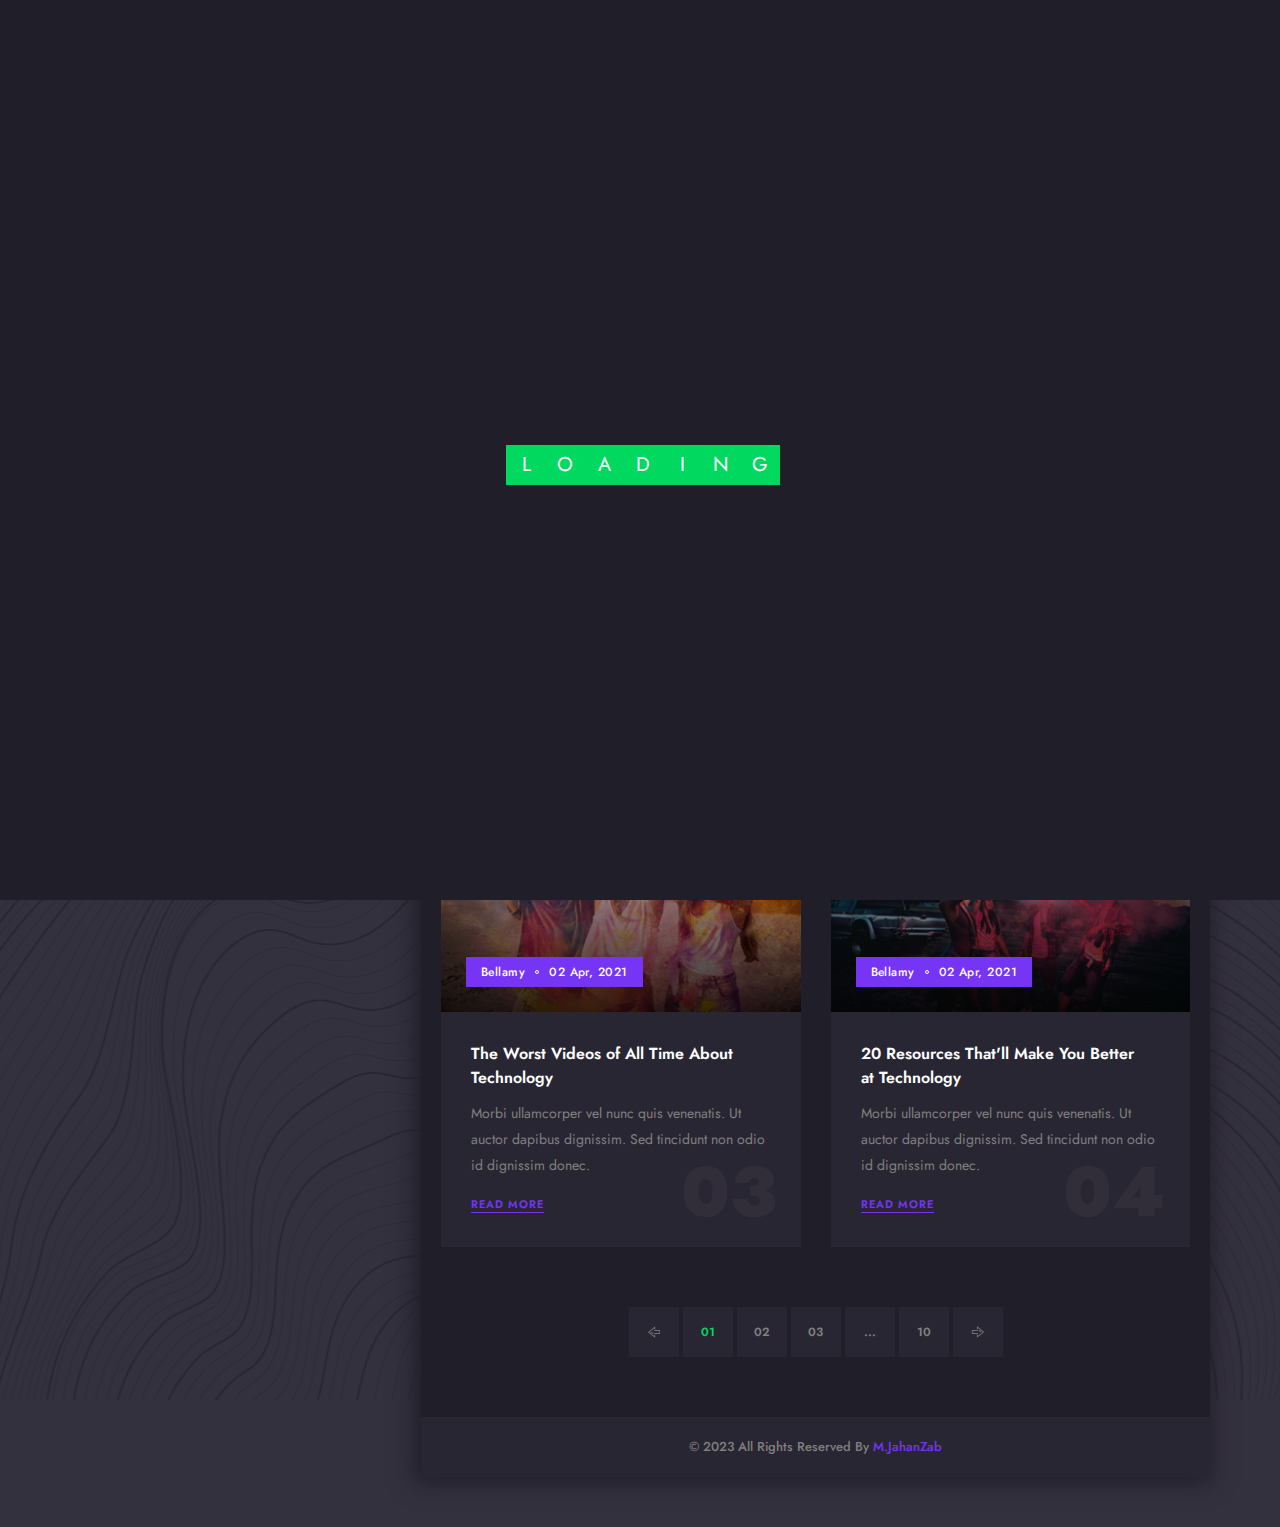
<file: blog.html>
<!DOCTYPE html>
<html lang="en">

<head>
    <title>M Jahanzab | Resume</title>
    <meta charset="UTF-8">
    <meta name="viewport" content="width=device-width">

    <link rel="stylesheet" href="assets/css/bootstrap.css" />
    <link rel="stylesheet" href="assets/css/animate.css" />
    <link rel="stylesheet" href="assets/css/stroke-gap-icons.css" />
    <link rel="stylesheet" href="assets/css/icofont.css" />
    <link rel="stylesheet" href="assets/css/flaticon.css" />
    <link rel="stylesheet" href="assets/css/Interest.css">
    <link rel="stylesheet" href="assets/css/owl.carousel.min.css">
    <link rel="stylesheet" href="assets/css/owl.theme.default.min.css">
    <link rel="stylesheet" href="assets/css/lightslider.css">
    <link rel="stylesheet" href="assets/css/jquery.mCustomScrollbar.css">
    <link rel="stylesheet" href="assets/css/preset.css" />
    <link rel="stylesheet" href="assets/css/ignore_for_wp.css" />
    <link rel="stylesheet" href="assets/css/theme.css" />
    <link rel="stylesheet" href="assets/css/responsive.css" />
    <link rel="stylesheet" href="assets/css/light.css" />


    <link rel="icon" type="image/png" href="assets/images/favicon.png">

</head>

<body class="dark">

    <div class="preloader">
        <div class="preloader-inner">
            <div class="preloader-box">
                <div class="letter">L</div>
                <div class="letter">O</div>
                <div class="letter">A</div>
                <div class="letter">D</div>
                <div class="letter">I</div>
                <div class="letter">N</div>
                <div class="letter">G</div>
            </div>
        </div>
    </div>

    <div class="container">
        <div class="row">
            <div class="col-lg-4 profileColumn">
                <div class="profileSidebar">
                    <div class="psHeader">
                        <svg preserveAspectRatio="none" viewBox="0 0 100 100">
                            <polygon points="0 20, 100 20, 0 100" opacity=".65"></polygon>
                        </svg>
                        <svg class="svg2" preserveAspectRatio="none" viewBox="0 0 100 120">
                            <polygon points="0 20, 100 20, 15 120" opacity=".8"></polygon>
                        </svg>
                        <div class="psContent">
                            <h3>M. Jahan Zab</h3>
                            <span>Web Developer</span>
                        </div>
                    </div>
                    <div class="psPhoto">
                        <img src="assets/images/home_01/1.png" alt />
                        <div class="psSocial">
                            <a href="https://facebook.com/" target="_blank" class="fac"><i
                                    class="icofont-facebook"></i></a>
                            <a href="https://twitter.com/" target="_blank" class="twi"><i
                                    class="icofont-twitter"></i></a>
                            <a href="https://dribbble.com/" target="_blank" class="dri"><i
                                    class="icofont-dribbble"></i></a>
                            <a href="https://www.instagram.com/" target="_blank" class="ins"><i
                                    class="icofont-instagram"></i></a>
                        </div>
                    </div>
                    <div class="psSkills">
                        <div class="pssBox" data-count="92">
                            <div class="pssbCount">92.</div>
                            <h5>Backend Development</h5>
                            <div class="pssbBars">
                                <div class="pssbBar" style="width: 0%;"></div>
                            </div>
                        </div>
                        <div class="pssBox" data-count="85">
                            <div class="pssbCount">85.</div>
                            <h5>Frontend Development</h5>
                            <div class="pssbBars">
                                <div class="pssbBar gr2" style="width: 0%;"></div>
                            </div>
                        </div>
                        <div class="pssBox" data-count="65">
                            <div class="pssbCount">65.</div>
                            <h5>Server</h5>
                            <div class="pssbBars">
                                <div class="pssbBar gr3" style="width: 0%;"></div>
                            </div>
                        </div>
                    </div>
                    <div class="psFooter">
                        <a href="https://www.linkedin.com/in/muhammadjahanzab/" class="btt_btn only_icon btt_reverse">
                            <span><i class="icon icon-DownloadCloud"></i></span>
                        </a>
                        <a href="contact.html" class="btt_btn"><span><i class="icon icon-Bag"></i> Hire Me</span></a>
                    </div>
                </div>
            </div>
            <div class="col-lg-8 contentColumn">
                <header class="header clearfix">
                    <a href="javascript:void(0)" class="menu_btn"><i class="icofont-navigation-menu"></i>Menu</a>
                    <nav class="mainMenu">
                        <ul class="clearfix">
                            <li><a href="index.html"><i class="icon icon-House"></i><span>Home</span></a></li>
                            <li><a href="resume.html"><i class="icon icon-User"></i><span>Resume</span></a></li>
                            <li><a href="portfolio.html"><i class="icon icon-Bulb"></i><span>Portfolio</span></a></li>
                            <!-- <li class="active"><a href="blog.html"><i class="icon icon-ClipboardText"></i><span>Blog</span></a></li> -->
                            <li><a href="contact.html"><i class="icon icon-Imbox"></i><span>Contact</span></a></li>
                        </ul>
                    </nav>
                    <!-- <a href="#" class="sidebarToggler"><span><span></span><span></span><span></span></span></a> -->
                </header>

                <!-- <div class="sidebar">
                    <a href="javascript:void(0);" class="widget_closer"><i class="icofont-close-line"></i></a>
                    <div class="widget widget-search">
                        <h3 class="widget_title">Search</h3>
                        <form method="post" action="#" class="search_form">
                            <input type="text" name="s" placeholder="Enter Keword">
                            <button type="submit"><i class="icon icon-Search"></i></button>
                        </form>
                    </div>
                    <div class="widget widget-search">
                        <h3 class="widget_title">Categories</h3>
                        <ul>
                            <li><a href="blog.html">Web</a>(18)</li>
                            <li><a href="blog.html">Startup</a>(11)</li>
                            <li><a href="blog.html">Branding</a>(17)</li>
                            <li><a href="blog.html">UI UX</a>(23)</li>
                            <li><a href="blog.html">Agency</a>(19)</li>
                        </ul>
                    </div>
                    <div class="widget">
                        <h3 class="widget_title">
                            Recent Posts
                        </h3>
                        <div class="singleRecent">
                            <img src="assets/images/blog/7.jpg" alt>
                            <span>01 Apr, 2021</span>
                            <a href="single_blog.html">
                                Create your next web site with Unity.
                            </a>
                        </div>
                        <div class="singleRecent">
                            <img src="assets/images/blog/8.jpg" alt>
                            <span>31 Mar, 2021</span>
                            <a href="single_blog.html">
                                Truly unique hundreds of elements.
                            </a>
                        </div>
                        <div class="singleRecent">
                            <img src="assets/images/blog/9.jpg" alt>
                            <span>26 Mar, 2021</span>
                            <a href="single_blog.html">
                                Easily create unlimited amount of custom.
                            </a>
                        </div>
                    </div>
                    <div class="widget">
                        <h3 class="widget_title">Tags</h3>
                        <div class="tabclouds">
                            <a href="blog.html">Web Design</a>
                            <a href="blog.html">Development</a>
                            <a href="blog.html">CSS</a>
                            <a href="blog.html">Studio</a>
                            <a href="blog.html">Award</a>
                            <a href="blog.html">Mobile</a>
                            <a href="blog.html">IOS</a>
                            <a href="blog.html">IOS</a>
                            <a href="blog.html">UI / UX</a>
                            <a href="blog.html">Portfolio</a>
                        </div>
                    </div>
                </div> -->

                <div class="sidebarOverlay"></div>
                <div class="bodyContent">
                    <div class="pageCointainer">
                        <section class="comonSection blogSecion">
                            <div class="container-fluid">
                                <div class="row">
                                    <div class="col-lg-12">
                                        <h2 class="sectionTitle">Latest Posts</h2>
                                    </div>
                                </div>
                                <div class="row">
                                    <div class="col-lg-6">
                                        <div class="blogItem text-left">
                                            <div class="biThumb">
                                                <img src="assets/images/blog/1.jpg" alt />
                                                <div class="biMeta">
                                                    <a href="blog.html">Bellamy</a><a href="blog.html">02 Apr, 2021</a>
                                                </div>
                                            </div>
                                            <div class="biDetails">
                                                <h3><a href="single_blog.html">10 Tell-Tale Signs You Need to Get New
                                                        Technology</a></h3>
                                                <p>
                                                    Morbi ullamcorper vel nunc quis venenatis. Ut auctor dapibus
                                                    dignissim. Sed tincidunt non odio id dignissim donec.
                                                </p>
                                                <a href="single_blog.html" class="btt_link"><span>Read More</span></a>
                                                <span class="blogCount">01</span>
                                            </div>
                                        </div>
                                    </div>
                                    <div class="col-lg-6">
                                        <div class="blogItem text-left">
                                            <div class="biThumb">
                                                <img src="assets/images/blog/2.jpg" alt />
                                                <div class="biMeta">
                                                    <a href="blog.html">Bellamy</a><a href="blog.html">02 Apr, 2021</a>
                                                </div>
                                            </div>
                                            <div class="biDetails">
                                                <h3><a href="single_blog.html">A Technology Success Story You'll Never
                                                        Believe</a></h3>
                                                <p>
                                                    Morbi ullamcorper vel nunc quis venenatis. Ut auctor dapibus
                                                    dignissim. Sed tincidunt non odio id dignissim donec.
                                                </p>
                                                <a href="single_blog.html" class="btt_link"><span>Read More</span></a>
                                                <span class="blogCount">02</span>
                                            </div>
                                        </div>
                                    </div>
                                    <div class="col-lg-6">
                                        <div class="blogItem text-left">
                                            <div class="biThumb">
                                                <img src="assets/images/blog/3.jpg" alt />
                                                <div class="biMeta">
                                                    <a href="blog.html">Bellamy</a><a href="blog.html">02 Apr, 2021</a>
                                                </div>
                                            </div>
                                            <div class="biDetails">
                                                <h3><a href="single_blog.html">The Worst Videos of All Time About
                                                        Technology</a></h3>
                                                <p>
                                                    Morbi ullamcorper vel nunc quis venenatis. Ut auctor dapibus
                                                    dignissim. Sed tincidunt non odio id dignissim donec.
                                                </p>
                                                <a href="single_blog.html" class="btt_link"><span>Read More</span></a>
                                                <span class="blogCount">03</span>
                                            </div>
                                        </div>
                                    </div>
                                    <div class="col-lg-6">
                                        <div class="blogItem text-left">
                                            <div class="biThumb">
                                                <img src="assets/images/blog/4.jpg" alt />
                                                <div class="biMeta">
                                                    <a href="blog.html">Bellamy</a><a href="blog.html">02 Apr, 2021</a>
                                                </div>
                                            </div>
                                            <div class="biDetails">
                                                <h3><a href="single_blog.html">20 Resources That'll Make You Better at
                                                        Technology</a></h3>
                                                <p>
                                                    Morbi ullamcorper vel nunc quis venenatis. Ut auctor dapibus
                                                    dignissim. Sed tincidunt non odio id dignissim donec.
                                                </p>
                                                <a href="single_blog.html" class="btt_link"><span>Read More</span></a>
                                                <span class="blogCount">04</span>
                                            </div>
                                        </div>
                                    </div>
                                </div>
                                <div class="row mt30 mb30">
                                    <div class="col-lg-12">
                                        <div class="btt_pagination">
                                            <a href="blog.html"><i class="icon icon-Arrow rotateHorizonaly"></i></a>
                                            <span class="current">01</span>
                                            <a href="blog.html">02</a>
                                            <a href="blog.html">03</a>
                                            <span class="blanks">...</span>
                                            <a href="blog.html">10</a>
                                            <a href="blog.html"><i class="icon icon-Arrow"></i></a>
                                        </div>
                                    </div>
                                </div>
                            </div>
                        </section>
                        <footer class="footer">
                            <div class="container-fluid">
                                <div class="row">
                                    <div class="col-lg-12 text-center">
                                        <div class="copyRight">
                                            &copy; 2023 All Rights Reserved By 
                                            <a href="javascript:void(0);" target="_blank">M.JahanZab</a>
                                        </div>
                                    </div>
                                </div>
                            </div>
                        </footer>
                    </div>
                </div>
            </div>
        </div>
    </div>

    <a href="javascript:void(0);" id="backtotop"><i class="icofont-bubble-up"></i></a>


    <script src="assets/js/jquery.js"></script>
    <script src="assets/js/bootstrap.min.js"></script>
    <script src="assets/js/jquery.appear.js"></script>
    <script src="assets/js/owl.carousel.min.js"></script>
    <script src="assets/js/mixer.js"></script>
    <script src="assets/js/lightslider.min.js"></script>
    <script src="https://maps.google.com/maps/api/js?key=AIzaSyBJtPMZ_LWZKuHTLq5o08KSncQufIhPU3o"></script>
    <script src="assets/js/gmaps.js"></script>
    <script src="assets/js/anime.min.js"></script>
    <script src="assets/js/folio.js"></script>
    <script src="assets/js/jquery.mCustomScrollbar.concat.min.js"></script>
    <script src="assets/js/theme.js"></script>

</body>

</html>
</file>
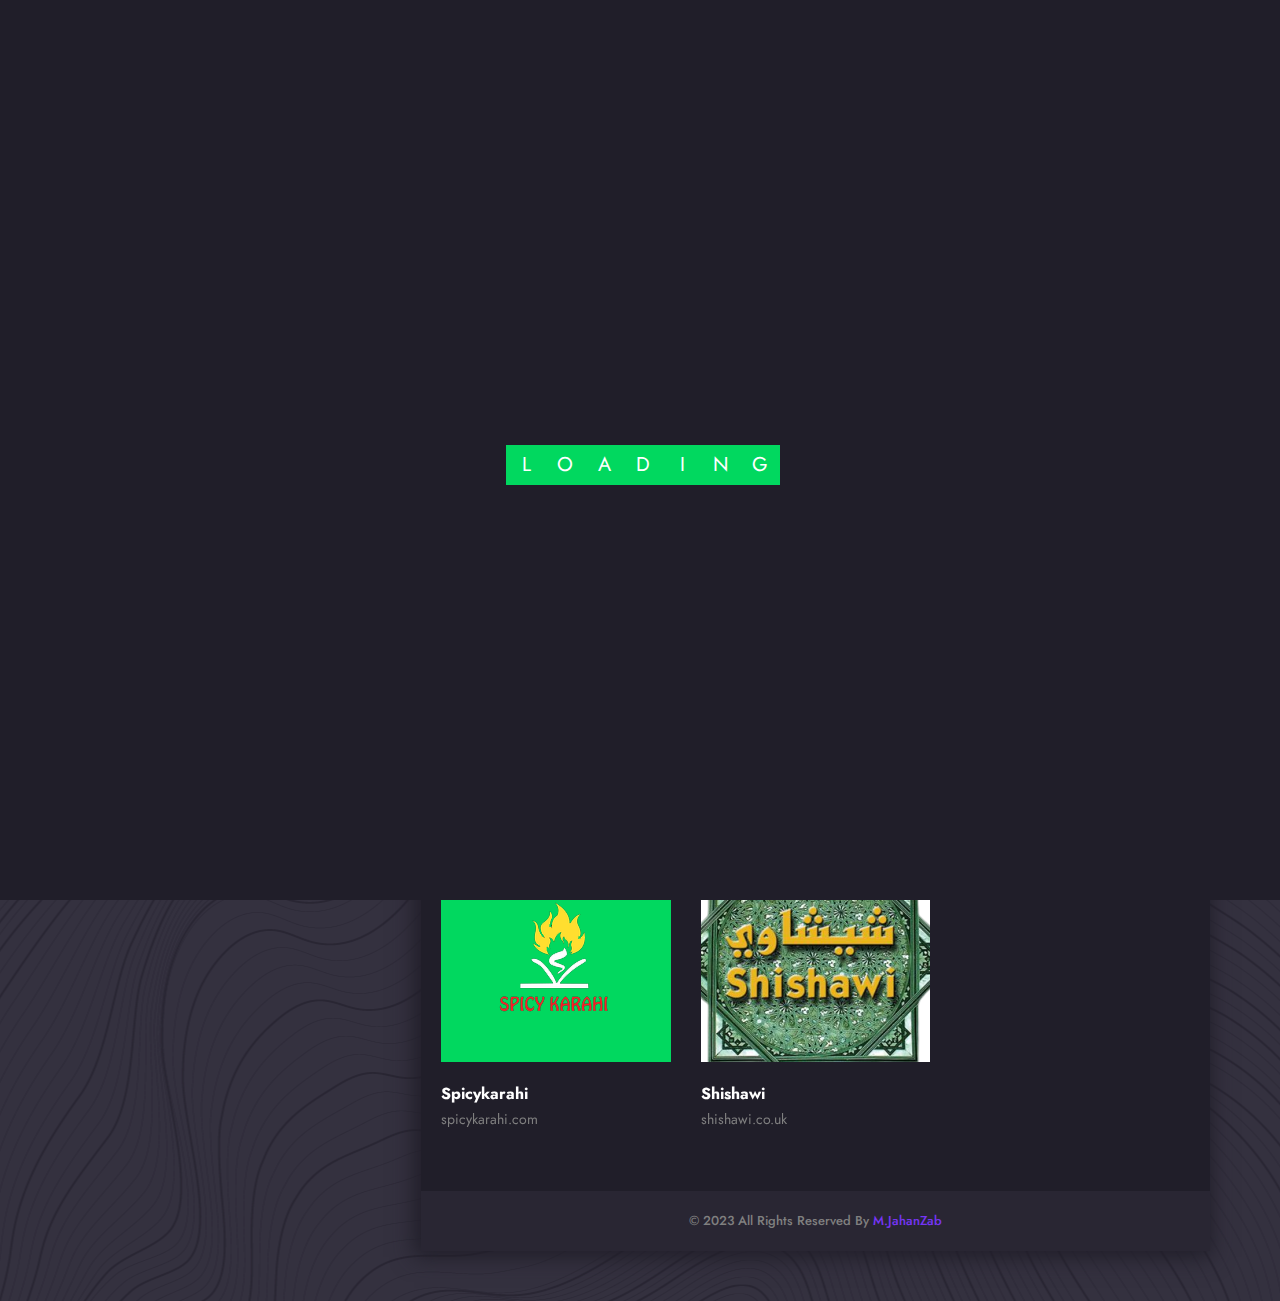
<file: portfolio.html>
<!DOCTYPE html>
<html lang="en">

<head>
    <title>M Jahanzab | Resume</title>
    <meta charset="UTF-8">
    <meta name="viewport" content="width=device-width">

    <link rel="stylesheet" href="assets/css/bootstrap.css" />
    <link rel="stylesheet" href="assets/css/animate.css" />
    <link rel="stylesheet" href="assets/css/stroke-gap-icons.css" />
    <link rel="stylesheet" href="assets/css/icofont.css" />
    <link rel="stylesheet" href="assets/css/flaticon.css" />
    <link rel="stylesheet" href="assets/css/Interest.css">
    <link rel="stylesheet" href="assets/css/owl.carousel.min.css">
    <link rel="stylesheet" href="assets/css/owl.theme.default.min.css">
    <link rel="stylesheet" href="assets/css/lightslider.css">
    <link rel="stylesheet" href="assets/css/jquery.mCustomScrollbar.css">
    <link rel="stylesheet" href="assets/css/preset.css" />
    <link rel="stylesheet" href="assets/css/ignore_for_wp.css" />
    <link rel="stylesheet" href="assets/css/theme.css" />
    <link rel="stylesheet" href="assets/css/responsive.css" />
    <link rel="stylesheet" href="assets/css/light.css" />


    <link rel="icon" type="image/png" href="assets/images/favicon.png">

</head>

<body class="dark">

    <div class="preloader">
        <div class="preloader-inner">
            <div class="preloader-box">
                <div class="letter">L</div>
                <div class="letter">O</div>
                <div class="letter">A</div>
                <div class="letter">D</div>
                <div class="letter">I</div>
                <div class="letter">N</div>
                <div class="letter">G</div>
            </div>
        </div>
    </div>

    <div class="container">
        <div class="row">
            <div class="col-lg-4 profileColumn">
                <div class="profileSidebar">
                    <div class="psHeader">
                        <svg preserveAspectRatio="none" viewBox="0 0 100 100">
                            <polygon points="0 20, 100 20, 0 100" opacity=".65"></polygon>
                        </svg>
                        <svg class="svg2" preserveAspectRatio="none" viewBox="0 0 100 120">
                            <polygon points="0 20, 100 20, 15 120" opacity=".8"></polygon>
                        </svg>
                        <div class="psContent">
                            <h3>M. Jahan Zab</h3>
                            <span>Web Developer</span>
                        </div>
                    </div>
                    <div class="psPhoto">
                        <img src="assets/images/home_01/1.png" alt />
                        <div class="psSocial">
                            <a href="https://www.facebook.com/jahanzabsabir/" target="_blank" class="fac"><i
                                    class="icofont-facebook"></i></a>
                            <a href="https://join.skype.com/invite/eHaCIudEJr5k" target="_blank" class="twi"><i
                                    class="icofont-skype"></i></a>
                            <a href="https://www.linkedin.com/in/muhammadjahanzab/" target="_blank" class="dri"><i
                                    class="icofont-linkedin"></i></a>
                            <a href="https://github.com/jjahanzab" target="_blank" class="ins"><i
                                    class="icofont-github"></i></a>
                        </div>
                    </div>
                    <div class="psSkills">
                        <div class="pssBox" data-count="92">
                            <div class="pssbCount">92.</div>
                            <h5>Backend Development</h5>
                            <div class="pssbBars">
                                <div class="pssbBar" style="width: 0%;"></div>
                            </div>
                        </div>
                        <div class="pssBox" data-count="85">
                            <div class="pssbCount">85.</div>
                            <h5>Frontend Development</h5>
                            <div class="pssbBars">
                                <div class="pssbBar gr2" style="width: 0%;"></div>
                            </div>
                        </div>
                        <div class="pssBox" data-count="65">
                            <div class="pssbCount">65.</div>
                            <h5>Server</h5>
                            <div class="pssbBars">
                                <div class="pssbBar gr3" style="width: 0%;"></div>
                            </div>
                        </div>
                    </div>
                    <div class="psFooter">
                        <a href="https://www.linkedin.com/in/muhammadjahanzab/" target="_blank" class="btt_btn only_icon btt_reverse">
                            <span><i class="icon icon-DownloadCloud"></i></span>
                        </a>
                        <a href="contact.html" class="btt_btn"><span><i class="icon icon-Bag"></i> Hire Me</span></a>
                    </div>
                </div>
            </div>
            <div class="col-lg-8 contentColumn">
                <header class="header clearfix">
                    <a href="javascript:void(0)" class="menu_btn"><i class="icofont-navigation-menu"></i>Menu</a>
                    <nav class="mainMenu">
                        <ul class="clearfix">
                            <li><a href="index.html"><i class="icon icon-House"></i><span>Home</span></a></li>
                            <li><a href="resume.html"><i class="icon icon-User"></i><span>Resume</span></a></li>
                            <li class="active"><a href="portfolio.html"><i class="icon icon-Bulb"></i><span>Portfolio</span></a></li>
                            <!-- <li><a href="blog.html"><i class="icon icon-ClipboardText"></i><span>Blog</span></a></li> -->
                            <li><a href="contact.html"><i class="icon icon-Imbox"></i><span>Contact</span></a></li>
                        </ul>
                    </nav>
                    <!-- <a href="#" class="sidebarToggler"><span><span></span><span></span><span></span></span></a> -->
                </header>

                <!-- <div class="sidebar">
                    <a href="javascript:void(0);" class="widget_closer"><i class="icofont-close-line"></i></a>
                    <div class="widget widget-search">
                        <h3 class="widget_title">Search</h3>
                        <form method="post" action="#" class="search_form">
                            <input type="text" name="s" placeholder="Enter Keword">
                            <button type="submit"><i class="icon icon-Search"></i></button>
                        </form>
                    </div>
                    <div class="widget widget-search">
                        <h3 class="widget_title">Categories</h3>
                        <ul>
                            <li><a href="blog.html">Web</a>(18)</li>
                            <li><a href="blog.html">Startup</a>(11)</li>
                            <li><a href="blog.html">Branding</a>(17)</li>
                            <li><a href="blog.html">UI UX</a>(23)</li>
                            <li><a href="blog.html">Agency</a>(19)</li>
                        </ul>
                    </div>
                    <div class="widget">
                        <h3 class="widget_title">
                            Recent Posts
                        </h3>
                        <div class="singleRecent">
                            <img src="assets/images/blog/7.jpg" alt>
                            <span>01 Apr, 2021</span>
                            <a href="single_blog.html">
                                Create your next web site with Unity.
                            </a>
                        </div>
                        <div class="singleRecent">
                            <img src="assets/images/blog/8.jpg" alt>
                            <span>31 Mar, 2021</span>
                            <a href="single_blog.html">
                                Truly unique hundreds of elements.
                            </a>
                        </div>
                        <div class="singleRecent">
                            <img src="assets/images/blog/9.jpg" alt>
                            <span>26 Mar, 2021</span>
                            <a href="single_blog.html">
                                Easily create unlimited amount of custom.
                            </a>
                        </div>
                    </div>
                    <div class="widget">
                        <h3 class="widget_title">Tags</h3>
                        <div class="tabclouds">
                            <a href="blog.html">Web Design</a>
                            <a href="blog.html">Development</a>
                            <a href="blog.html">CSS</a>
                            <a href="blog.html">Studio</a>
                            <a href="blog.html">Award</a>
                            <a href="blog.html">Mobile</a>
                            <a href="blog.html">IOS</a>
                            <a href="blog.html">IOS</a>
                            <a href="blog.html">UI / UX</a>
                            <a href="blog.html">Portfolio</a>
                        </div>
                    </div>
                </div> -->

                <div class="sidebarOverlay"></div>
                <div class="bodyContent">
                    <div class="pageCointainer">
                        <section class="comonSection portfolioSection">
                            <div class="container-fluid">
                                <div class="row">
                                    <div class="col-lg-12">
                                        <h2 class="sectionTitle">Latest Projects</h2>
                                    </div>
                                </div>

                                <!-- <div class="row">
                                    <div class="col-lg-12">
                                        <ul class="filterUL">
                                            <li class="active filter" data-filter="all">All</li>
                                            <li class="filter" data-filter="dev">Development</li>
                                            <li class="filter" data-filter="graphic">Graphic</li>
                                            <li class="filter" data-filter="app">App</li>
                                            <li class="filter" data-filter="illustrtopm">Illustration</li>
                                        </ul>
                                    </div>
                                </div> -->

                                <div class="row" id="Grid">
                                    <div class="col-lg-4 folio_effect mix graphic">
                                        <div class="folio_item">
                                            <a href="https://thesaudicup.com.sa/en" class="folio_item_thumbs">
                                                <div class="folio_stack">
                                                    <div class="folio_decoration"></div>
                                                    <div class="folio_decoration"></div>
                                                    <div class="folio_decoration"></div>
                                                    <div class="folio_decoration"></div>
                                                    <div class="folio_img_holder">
                                                        <img class="folio_img" src="assets/images/folio/1.png" alt="Image">
                                                    </div>
                                                </div>
                                            </a>
                                            <div class="folio_content">
                                                <h3 class="folio_title">
                                                    <a href="javascript:void(0);">thesaudicup</a>
                                                </h3>
                                                <p class="folio_cat">
                                                    <a href="https://thesaudicup.com.sa/en" target="_blank">thesaudicup.com.sa</a>
                                                </p>
                                            </div>
                                        </div>
                                    </div>
                                    <div class="col-lg-4 folio_effect mix graphic">
                                        <div class="folio_item">
                                            <a href="https://aestheticprint.com/" class="folio_item_thumbs">
                                                <div class="folio_stack">
                                                    <div class="folio_decoration"></div>
                                                    <div class="folio_decoration"></div>
                                                    <div class="folio_decoration"></div>
                                                    <div class="folio_decoration"></div>
                                                    <div class="folio_img_holder">
                                                        <img class="folio_img" src="assets/images/folio/7.png" alt="Image">
                                                    </div>
                                                </div>
                                            </a>
                                            <div class="folio_content">
                                                <h3 class="folio_title">
                                                    <a href="javascript:void(0);">aestheticprint</a>
                                                </h3>
                                                <p class="folio_cat">
                                                    <a href="https://aestheticprint.com/" target="_blank">aestheticprint.com</a>
                                                </p>
                                            </div>
                                        </div>
                                    </div>
                                    <div class="col-lg-4 folio_effect mix dev">
                                        <div class="folio_item">
                                            <a href="https://sw-glass.co.uk" class="folio_item_thumbs">
                                                <div class="folio_stack">
                                                    <div class="folio_decoration"></div>
                                                    <div class="folio_decoration"></div>
                                                    <div class="folio_decoration"></div>
                                                    <div class="folio_decoration"></div>
                                                    <div class="folio_img_holder">
                                                        <img class="folio_img" src="assets/images/folio/2.png" alt="Image">
                                                    </div>
                                                </div>
                                            </a>
                                            <div class="folio_content">
                                                <h3 class="folio_title">
                                                    <a href="javascript:void(0);">sw-glass</a>
                                                </h3>
                                                <p class="folio_cat">
                                                    <a href="https://sw-glass.co.uk" target="_blank">sw-glass.co.uk</a>
                                                </p>
                                            </div>
                                        </div>
                                    </div>
                                    <div class="col-lg-4 folio_effect mix illustrtopm">
                                        <div class="folio_item">
                                            <a href="https://sizzlinggrillz.co.uk/" class="folio_item_thumbs">
                                                <div class="folio_stack">
                                                    <div class="folio_decoration"></div>
                                                    <div class="folio_decoration"></div>
                                                    <div class="folio_decoration"></div>
                                                    <div class="folio_decoration"></div>
                                                    <div class="folio_img_holder">
                                                        <img class="folio_img" src="assets/images/folio/3.png" alt="Image">
                                                    </div>
                                                </div>
                                            </a>
                                            <div class="folio_content">
                                                <h3 class="folio_title">
                                                    <a href="javascript:void(0);">sizzlinggrillz</a>
                                                </h3>
                                                <p class="folio_cat">
                                                    <a href="https://sizzlinggrillz.co.uk/" target="_blank">sizzlinggrillz.co.uk</a>
                                                </p>
                                            </div>
                                        </div>
                                    </div>
                                    <div class="col-lg-4 folio_effect mix app">
                                        <div class="folio_item">
                                            <a href="https://mrkabab.co.uk/" class="folio_item_thumbs">
                                                <div class="folio_stack">
                                                    <div class="folio_decoration"></div>
                                                    <div class="folio_decoration"></div>
                                                    <div class="folio_decoration"></div>
                                                    <div class="folio_decoration"></div>
                                                    <div class="folio_img_holder">
                                                        <img class="folio_img" src="assets/images/folio/4.png" alt="Image">
                                                    </div>
                                                </div>
                                            </a>
                                            <div class="folio_content">
                                                <h3 class="folio_title">
                                                    <a href="javascript:void(0);">mrkabab</a>
                                                </h3>
                                                <p class="folio_cat">
                                                    <a href="https://mrkabab.co.uk/" target="_blank">mrkabab.co.uk</a>
                                                </p>
                                            </div>
                                        </div>
                                    </div>
                                    <div class="col-lg-4 folio_effect mix graphic">
                                        <div class="folio_item">
                                            <a href="https://practikons.com/" class="folio_item_thumbs">
                                                <div class="folio_stack">
                                                    <div class="folio_decoration"></div>
                                                    <div class="folio_decoration"></div>
                                                    <div class="folio_decoration"></div>
                                                    <div class="folio_decoration"></div>
                                                    <div class="folio_img_holder">
                                                        <img class="folio_img" src="assets/images/folio/5.png" alt="Image">
                                                    </div>
                                                </div>
                                            </a>
                                            <div class="folio_content">
                                                <h3 class="folio_title">
                                                    <a href="javascript:void(0);">practikons</a>
                                                </h3>
                                                <p class="folio_cat">
                                                    <a href="https://practikons.com/" target="_blank">practikons.com</a>
                                                </p>
                                            </div>
                                        </div>
                                    </div>
                                    <div class="col-lg-4 folio_effect mix dev">
                                        <div class="folio_item">
                                            <a href="https://spicykarahi.com/" class="folio_item_thumbs">
                                                <div class="folio_stack">
                                                    <div class="folio_decoration"></div>
                                                    <div class="folio_decoration"></div>
                                                    <div class="folio_decoration"></div>
                                                    <div class="folio_decoration"></div>
                                                    <div class="folio_img_holder">
                                                        <img class="folio_img" src="assets/images/folio/6.png" alt="Image">
                                                    </div>
                                                </div>
                                            </a>
                                            <div class="folio_content">
                                                <h3 class="folio_title">
                                                    <a href="javascript:void(0);">spicykarahi</a>
                                                </h3>
                                                <p class="folio_cat">
                                                    <a href="https://spicykarahi.com/" target="_blank">spicykarahi.com</a>
                                                </p>
                                            </div>
                                        </div>
                                    </div>
                                    <div class="col-lg-4 folio_effect mix dev">
                                        <div class="folio_item">
                                            <a href="https://shishawi.co.uk/" class="folio_item_thumbs">
                                                <div class="folio_stack">
                                                    <div class="folio_decoration"></div>
                                                    <div class="folio_decoration"></div>
                                                    <div class="folio_decoration"></div>
                                                    <div class="folio_decoration"></div>
                                                    <div class="folio_img_holder">
                                                        <img class="folio_img" src="assets/images/folio/8.png" alt="Image">
                                                    </div>
                                                </div>
                                            </a>
                                            <div class="folio_content">
                                                <h3 class="folio_title">
                                                    <a href="javascript:void(0);">shishawi</a>
                                                </h3>
                                                <p class="folio_cat">
                                                    <a href="https://shishawi.co.uk/" target="_blank">shishawi.co.uk</a>
                                                </p>
                                            </div>
                                        </div>
                                    </div>
                                </div>
                                <!-- <div class="row loadMoreRow mb22">
                                    <div class="col-lg-12 loadMoreCol text-center mt23">
                                        <a href="#" data-count="1" class="btt_btn bttb_dark loadMoreItem"><span><i
                                                    class="icon icon-Restart"></i> Load More</span></a>
                                    </div>
                                </div> -->
                            </div>
                        </section>
                        <footer class="footer">
                            <div class="container-fluid">
                                <div class="row">
                                    <div class="col-lg-12 text-center">
                                        <div class="copyRight">
                                            &copy; 2023 All Rights Reserved By 
                                            <a href="https://www.facebook.com/jahanzabsabir/" target="_blank">M.JahanZab</a>
                                        </div>
                                    </div>
                                </div>
                            </div>
                        </footer>
                    </div>
                </div>
            </div>
        </div>
    </div>

    <a href="javascript:void(0);" id="backtotop"><i class="icofont-bubble-up"></i></a>


    <script src="assets/js/jquery.js"></script>
    <script src="assets/js/bootstrap.min.js"></script>
    <script src="assets/js/jquery.appear.js"></script>
    <script src="assets/js/owl.carousel.min.js"></script>
    <script src="assets/js/mixer.js"></script>
    <script src="assets/js/lightslider.min.js"></script>
    <script src="https://maps.google.com/maps/api/js?key=AIzaSyBJtPMZ_LWZKuHTLq5o08KSncQufIhPU3o"></script>
    <script src="assets/js/gmaps.js"></script>
    <script src="assets/js/anime.min.js"></script>
    <script src="assets/js/folio.js"></script>
    <script src="assets/js/jquery.mCustomScrollbar.concat.min.js"></script>
    <script src="assets/js/theme.js"></script>

</body>

</html>
</file>
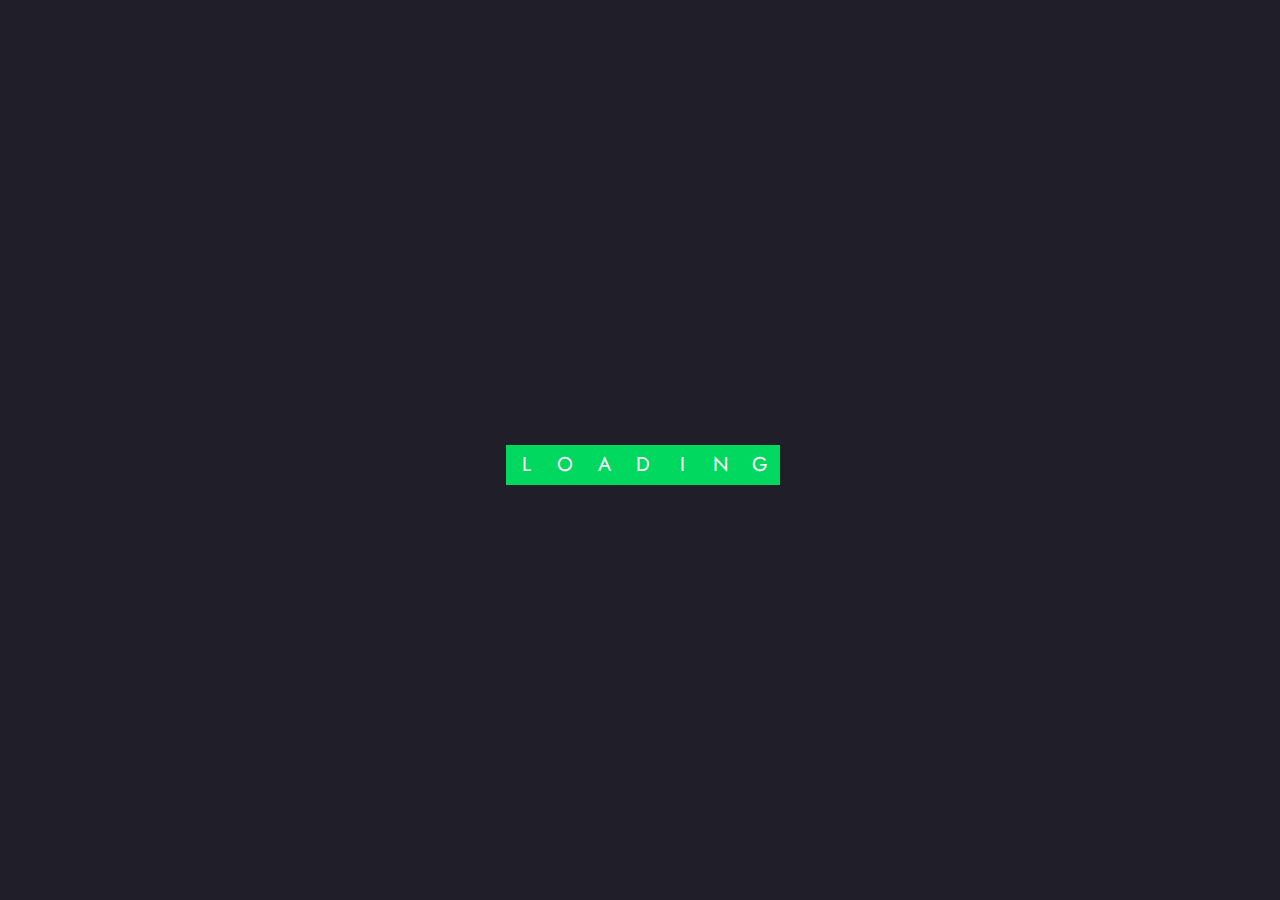
<file: resume.html>
<!DOCTYPE html>
<html lang="en">

<head>
    <title>M Jahanzab | Resume</title>
    <meta charset="UTF-8">
    <meta name="viewport" content="width=device-width">

    <link rel="stylesheet" href="assets/css/bootstrap.css" />
    <link rel="stylesheet" href="assets/css/animate.css" />
    <link rel="stylesheet" href="assets/css/stroke-gap-icons.css" />
    <link rel="stylesheet" href="assets/css/icofont.css" />
    <link rel="stylesheet" href="assets/css/flaticon.css" />
    <link rel="stylesheet" href="assets/css/Interest.css">
    <link rel="stylesheet" href="assets/css/owl.carousel.min.css">
    <link rel="stylesheet" href="assets/css/owl.theme.default.min.css">
    <link rel="stylesheet" href="assets/css/lightslider.css">
    <link rel="stylesheet" href="assets/css/jquery.mCustomScrollbar.css">
    <link rel="stylesheet" href="assets/css/preset.css" />
    <link rel="stylesheet" href="assets/css/ignore_for_wp.css" />
    <link rel="stylesheet" href="assets/css/theme.css" />
    <link rel="stylesheet" href="assets/css/responsive.css" />
    <link rel="stylesheet" href="assets/css/light.css" />


    <link rel="icon" type="image/png" href="assets/images/favicon.png">

</head>

<body class="dark">

    <div class="preloader">
        <div class="preloader-inner">
            <div class="preloader-box">
                <div class="letter">L</div>
                <div class="letter">O</div>
                <div class="letter">A</div>
                <div class="letter">D</div>
                <div class="letter">I</div>
                <div class="letter">N</div>
                <div class="letter">G</div>
            </div>
        </div>
    </div>

    <div class="container">
        <div class="row">
            <div class="col-lg-4 profileColumn">
                <div class="profileSidebar">
                    <div class="psHeader">
                        <svg preserveAspectRatio="none" viewBox="0 0 100 100">
                            <polygon points="0 20, 100 20, 0 100" opacity=".65"></polygon>
                        </svg>
                        <svg class="svg2" preserveAspectRatio="none" viewBox="0 0 100 120">
                            <polygon points="0 20, 100 20, 15 120" opacity=".8"></polygon>
                        </svg>
                        <div class="psContent">
                            <h3>M. Jahan Zab</h3>
                            <span>Web Developer</span>
                        </div>
                    </div>
                    <div class="psPhoto">
                        <img src="assets/images/home_01/1.png" alt />
                        <div class="psSocial">
                            <a href="https://www.facebook.com/jahanzabsabir/" target="_blank" class="fac"><i
                                    class="icofont-facebook"></i></a>
                            <a href="https://join.skype.com/invite/eHaCIudEJr5k" target="_blank" class="twi"><i
                                    class="icofont-skype"></i></a>
                            <a href="https://www.linkedin.com/in/muhammadjahanzab/" target="_blank" class="dri"><i
                                    class="icofont-linkedin"></i></a>
                            <a href="https://github.com/jjahanzab" target="_blank" class="ins"><i
                                    class="icofont-github"></i></a>
                        </div>
                    </div>
                    <div class="psSkills">
                        <div class="pssBox" data-count="92">
                            <div class="pssbCount">92.</div>
                            <h5>Backend Development</h5>
                            <div class="pssbBars">
                                <div class="pssbBar" style="width: 0%;"></div>
                            </div>
                        </div>
                        <div class="pssBox" data-count="85">
                            <div class="pssbCount">85.</div>
                            <h5>Frontend Development</h5>
                            <div class="pssbBars">
                                <div class="pssbBar gr2" style="width: 0%;"></div>
                            </div>
                        </div>
                        <div class="pssBox" data-count="65">
                            <div class="pssbCount">65.</div>
                            <h5>Server</h5>
                            <div class="pssbBars">
                                <div class="pssbBar gr3" style="width: 0%;"></div>
                            </div>
                        </div>
                    </div>
                    <div class="psFooter">
                        <a href="https://www.linkedin.com/in/muhammadjahanzab/" target="_blank" class="btt_btn only_icon btt_reverse">
                            <span><i class="icon icon-DownloadCloud"></i></span>
                        </a>
                        <a href="contact.html" class="btt_btn"><span><i class="icon icon-Bag"></i> Hire Me</span></a>
                    </div>
                </div>
            </div>
            <div class="col-lg-8 contentColumn">
                <header class="header clearfix">
                    <a href="javascript:void(0)" class="menu_btn"><i class="icofont-navigation-menu"></i>Menu</a>
                    <nav class="mainMenu">
                        <ul class="clearfix">
                            <li><a href="index.html"><i class="icon icon-House"></i><span>Home</span></a></li>
                            <li class="active"><a href="resume.html"><i class="icon icon-User"></i><span>Resume</span></a></li>
                            <li><a href="portfolio.html"><i class="icon icon-Bulb"></i><span>Portfolio</span></a></li>
                            <!-- <li><a href="blog.html"><i class="icon icon-ClipboardText"></i><span>Blog</span></a></li> -->
                            <li><a href="contact.html"><i class="icon icon-Imbox"></i><span>Contact</span></a></li>
                        </ul>
                    </nav>
                    <!-- <a href="#" class="sidebarToggler"><span><span></span><span></span><span></span></span></a> -->
                </header>

                <!-- <div class="sidebar">
                    <a href="javascript:void(0);" class="widget_closer"><i class="icofont-close-line"></i></a>
                    <div class="widget widget-search">
                        <h3 class="widget_title">Search</h3>
                        <form method="post" action="#" class="search_form">
                            <input type="text" name="s" placeholder="Enter Keword">
                            <button type="submit"><i class="icon icon-Search"></i></button>
                        </form>
                    </div>
                    <div class="widget widget-search">
                        <h3 class="widget_title">Categories</h3>
                        <ul>
                            <li><a href="blog.html">Web</a>(18)</li>
                            <li><a href="blog.html">Startup</a>(11)</li>
                            <li><a href="blog.html">Branding</a>(17)</li>
                            <li><a href="blog.html">UI UX</a>(23)</li>
                            <li><a href="blog.html">Agency</a>(19)</li>
                        </ul>
                    </div>
                    <div class="widget">
                        <h3 class="widget_title">
                            Recent Posts
                        </h3>
                        <div class="singleRecent">
                            <img src="assets/images/blog/7.jpg" alt>
                            <span>01 Apr, 2021</span>
                            <a href="single_blog.html">
                                Create your next web site with Unity.
                            </a>
                        </div>
                        <div class="singleRecent">
                            <img src="assets/images/blog/8.jpg" alt>
                            <span>31 Mar, 2021</span>
                            <a href="single_blog.html">
                                Truly unique hundreds of elements.
                            </a>
                        </div>
                        <div class="singleRecent">
                            <img src="assets/images/blog/9.jpg" alt>
                            <span>26 Mar, 2021</span>
                            <a href="single_blog.html">
                                Easily create unlimited amount of custom.
                            </a>
                        </div>
                    </div>
                    <div class="widget">
                        <h3 class="widget_title">Tags</h3>
                        <div class="tabclouds">
                            <a href="blog.html">Web Design</a>
                            <a href="blog.html">Development</a>
                            <a href="blog.html">CSS</a>
                            <a href="blog.html">Studio</a>
                            <a href="blog.html">Award</a>
                            <a href="blog.html">Mobile</a>
                            <a href="blog.html">IOS</a>
                            <a href="blog.html">IOS</a>
                            <a href="blog.html">UI / UX</a>
                            <a href="blog.html">Portfolio</a>
                        </div>
                    </div>
                </div> -->

                <div class="sidebarOverlay"></div>
                <div class="bodyContent">
                    <div class="pageCointainer">
                        <section class="comonSection resumeSection">
                            <div class="container-fluid">
                                <div class="row">

                                    <div class="col-lg-6">
                                        <h2 class="sectionTitle">Education</h2>
                                        <div class="kr-accordion" id="edication_accordion">
                                            <div class="card">
                                                <div class="card-header" id="ea_01">
                                                    <h2 class="mb-0">
                                                        <a class href="#" data-toggle="collapse"
                                                            data-target="#ea_col_01" aria-expanded="true"
                                                            aria-controls="ea_col_01">
                                                            <i class="icon icon-Medal"></i>
                                                            <span>Bachelor of Computer Science</span>
                                                        </a>
                                                    </h2>
                                                </div>
                                                <div id="ea_col_01" class="collapse show" aria-labelledby="ea_01"
                                                    data-parent="#edication_accordion">
                                                    <div class="card-body">
                                                        <div class="ac_meta">
                                                            <span>Passing Year: 2019</span>
                                                            <!-- <span>Multan, Pakistan</span> -->
                                                        </div>
                                                        Bahauddin Zakariya University Multan, Pakistan
                                                    </div>
                                                </div>
                                            </div>
                                            <div class="card">
                                                <div class="card-header" id="ea_02">
                                                    <h2 class="mb-0">
                                                        <a class="collapsed" href="#" data-toggle="collapse"
                                                            data-target="#ea_col_02" aria-expanded="false"
                                                            aria-controls="ea_col_02">
                                                            <i class="icon icon-Medal"></i>
                                                            <span>Higher Secondary School Certificate</span>
                                                        </a>
                                                    </h2>
                                                </div>
                                                <div id="ea_col_02" class="collapse" aria-labelledby="ea_02"
                                                    data-parent="#edication_accordion">
                                                    <div class="card-body">
                                                        <div class="ac_meta">
                                                            <span>Passing Year: 2015</span>
                                                            <span>F.Sc (Eng)</span>
                                                        </div>
                                                        Govt. Post Graduate College Burewala, <br> District Vehari
                                                    </div>
                                                </div>
                                            </div>
                                            <div class="card">
                                                <div class="card-header" id="ea_03">
                                                    <h2 class="mb-0">
                                                        <a class="collapsed" href="#" data-toggle="collapse"
                                                            data-target="#ea_col_03" aria-expanded="false"
                                                            aria-controls="ea_col_03">
                                                            <i class="icon icon-Medal"></i>
                                                            <span>Secondary School Certificate</span>
                                                        </a>
                                                    </h2>
                                                </div>
                                                <div id="ea_col_03" class="collapse" aria-labelledby="ea_01"
                                                    data-parent="#edication_accordion">
                                                    <div class="card-body">
                                                        <div class="ac_meta">
                                                            <span>Passing Year: 2013</span>
                                                            <span>Science</span>
                                                        </div>
                                                        MC Model High School Burewala, <br> District Vehari
                                                    </div>
                                                </div>
                                            </div>
                                            <!-- <div class="card">
                                                <div class="card-header" id="ea_04">
                                                    <h2 class="mb-0">
                                                        <a class="collapsed" href="#" data-toggle="collapse"
                                                            data-target="#ea_col_04" aria-expanded="false"
                                                            aria-controls="ea_col_04">
                                                            <i class="icon icon-Medal"></i>
                                                            <span>Programming Course </span>
                                                        </a>
                                                    </h2>
                                                </div>
                                                <div id="ea_col_04" class="collapse" aria-labelledby="ea_01"
                                                    data-parent="#edication_accordion">
                                                    <div class="card-body">
                                                        <div class="ac_meta"><span>Passing Year: 2015</span><span>Grade:
                                                                3.79</span></div>
                                                        Anim pariatur cliche reprehenderit, enim eiusmod high life
                                                        accusamus terry richardson ad squid. 3 wolf moon officia aute,
                                                        non cupidatat skateboard dolor brunch.
                                                    </div>
                                                </div>
                                            </div> -->
                                        </div>
                                    </div>

                                    <div class="col-lg-6">
                                        <h2 class="sectionTitle">Experience</h2>
                                        <div class="kr-accordion" id="exps_accordion">
                                            <div class="card">
                                                <div class="card-header" id="ex_01">
                                                    <h2 class="mb-0">
                                                        <a class href="#" data-toggle="collapse"
                                                            data-target="#ex_col_01" aria-expanded="true"
                                                            aria-controls="ex_col_01">
                                                            <i class="icon icon-Cup"></i>
                                                            <span>Sah IT Ltd.</span>
                                                        </a>
                                                    </h2>
                                                </div>
                                                <div id="ex_col_01" class="collapse show" aria-labelledby="ex_01"
                                                    data-parent="#exps_accordion">
                                                    <div class="card-body">
                                                        <div class="ac_meta">
                                                            <span>Oct 2020 - Continue</span>
                                                            <span>Sr. Developer</span>
                                                        </div>
                                                        London SW19 2RR, UK (Remote)
                                                    </div>
                                                </div>
                                            </div>
                                            <div class="card">
                                                <div class="card-header" id="ex_02">
                                                    <h2 class="mb-0">
                                                        <a class="collapsed" href="#" data-toggle="collapse"
                                                            data-target="#ex_col_02" aria-expanded="false"
                                                            aria-controls="ex_col_02">
                                                            <i class="icon icon-Cup"></i>
                                                            <span>Simplify Dev</span>
                                                        </a>
                                                    </h2>
                                                </div>
                                                <div id="ex_col_02" class="collapse" aria-labelledby="ex_02"
                                                    data-parent="#exps_accordion">
                                                    <div class="card-body">
                                                        <div class="ac_meta">
                                                            <span>Oct 2019 - Aug 2020</span>
                                                            <span>Developer</span>
                                                        </div>
                                                        Lahore, Pakistan
                                                    </div>
                                                </div>
                                            </div>
                                            <div class="card">
                                                <div class="card-header" id="ex_03">
                                                    <h2 class="mb-0">
                                                        <a class="collapsed" href="#" data-toggle="collapse"
                                                            data-target="#ex_col_03" aria-expanded="false"
                                                            aria-controls="ex_col_03">
                                                            <i class="icon icon-Cup"></i>
                                                            <span>Garnet Solutions</span>
                                                        </a>
                                                    </h2>
                                                </div>
                                                <div id="ex_col_03" class="collapse" aria-labelledby="ex_01"
                                                    data-parent="#exps_accordion">
                                                    <div class="card-body">
                                                        <div class="ac_meta">
                                                            <span>May 2019 - Sep 2019</span>
                                                            <span>Jr. Developer</span>
                                                        </div>
                                                        Lahore, Pakistan
                                                    </div>
                                                </div>
                                            </div>
                                            <!-- <div class="card">
                                                <div class="card-header" id="ex_04">
                                                    <h2 class="mb-0">
                                                        <a class="collapsed" href="#" data-toggle="collapse"
                                                            data-target="#ex_col_04" aria-expanded="false"
                                                            aria-controls="ex_col_04">
                                                            <i class="icon icon-Cup"></i>
                                                            <span>Envato Ltd.</span>
                                                        </a>
                                                    </h2>
                                                </div>
                                                <div id="ex_col_04" class="collapse" aria-labelledby="ex_04"
                                                    data-parent="#exps_accordion">
                                                    <div class="card-body">
                                                        <div class="ac_meta">
                                                            <span>Oct 2020 - Continue</span>
                                                            <span>Sr. Developer</span>
                                                        </div>
                                                        Anim pariatur cliche reprehenderit, enim eiusmod high life
                                                        accusamus terry richardson ad squid. 3 wolf moon officia aute,
                                                        non cupidatat skateboard dolor brunch.
                                                    </div>
                                                </div>
                                            </div> -->
                                        </div>
                                    </div>
                                </div>
                            </div>
                        </section>
                        <footer class="footer">
                            <div class="container-fluid">
                                <div class="row">
                                    <div class="col-lg-12 text-center">
                                        <div class="copyRight">
                                            &copy; 2023 All Rights Reserved By 
                                            <a href="https://www.facebook.com/jahanzabsabir/" target="_blank">M.JahanZab</a>
                                        </div>
                                    </div>
                                </div>
                            </div>
                        </footer>
                    </div>
                </div>
            </div>
        </div>
    </div>

    <a href="javascript:void(0);" id="backtotop"><i class="icofont-bubble-up"></i></a>


    <script src="assets/js/jquery.js"></script>
    <script src="assets/js/bootstrap.min.js"></script>
    <script src="assets/js/jquery.appear.js"></script>
    <script src="assets/js/owl.carousel.min.js"></script>
    <script src="assets/js/mixer.js"></script>
    <script src="assets/js/lightslider.min.js"></script>
    <script src="https://maps.google.com/maps/api/js?key=AIzaSyBJtPMZ_LWZKuHTLq5o08KSncQufIhPU3o"></script>
    <script src="assets/js/gmaps.js"></script>
    <script src="assets/js/anime.min.js"></script>
    <script src="assets/js/folio.js"></script>
    <script src="assets/js/jquery.mCustomScrollbar.concat.min.js"></script>
    <script src="assets/js/theme.js"></script>

</body>

</html>
</file>
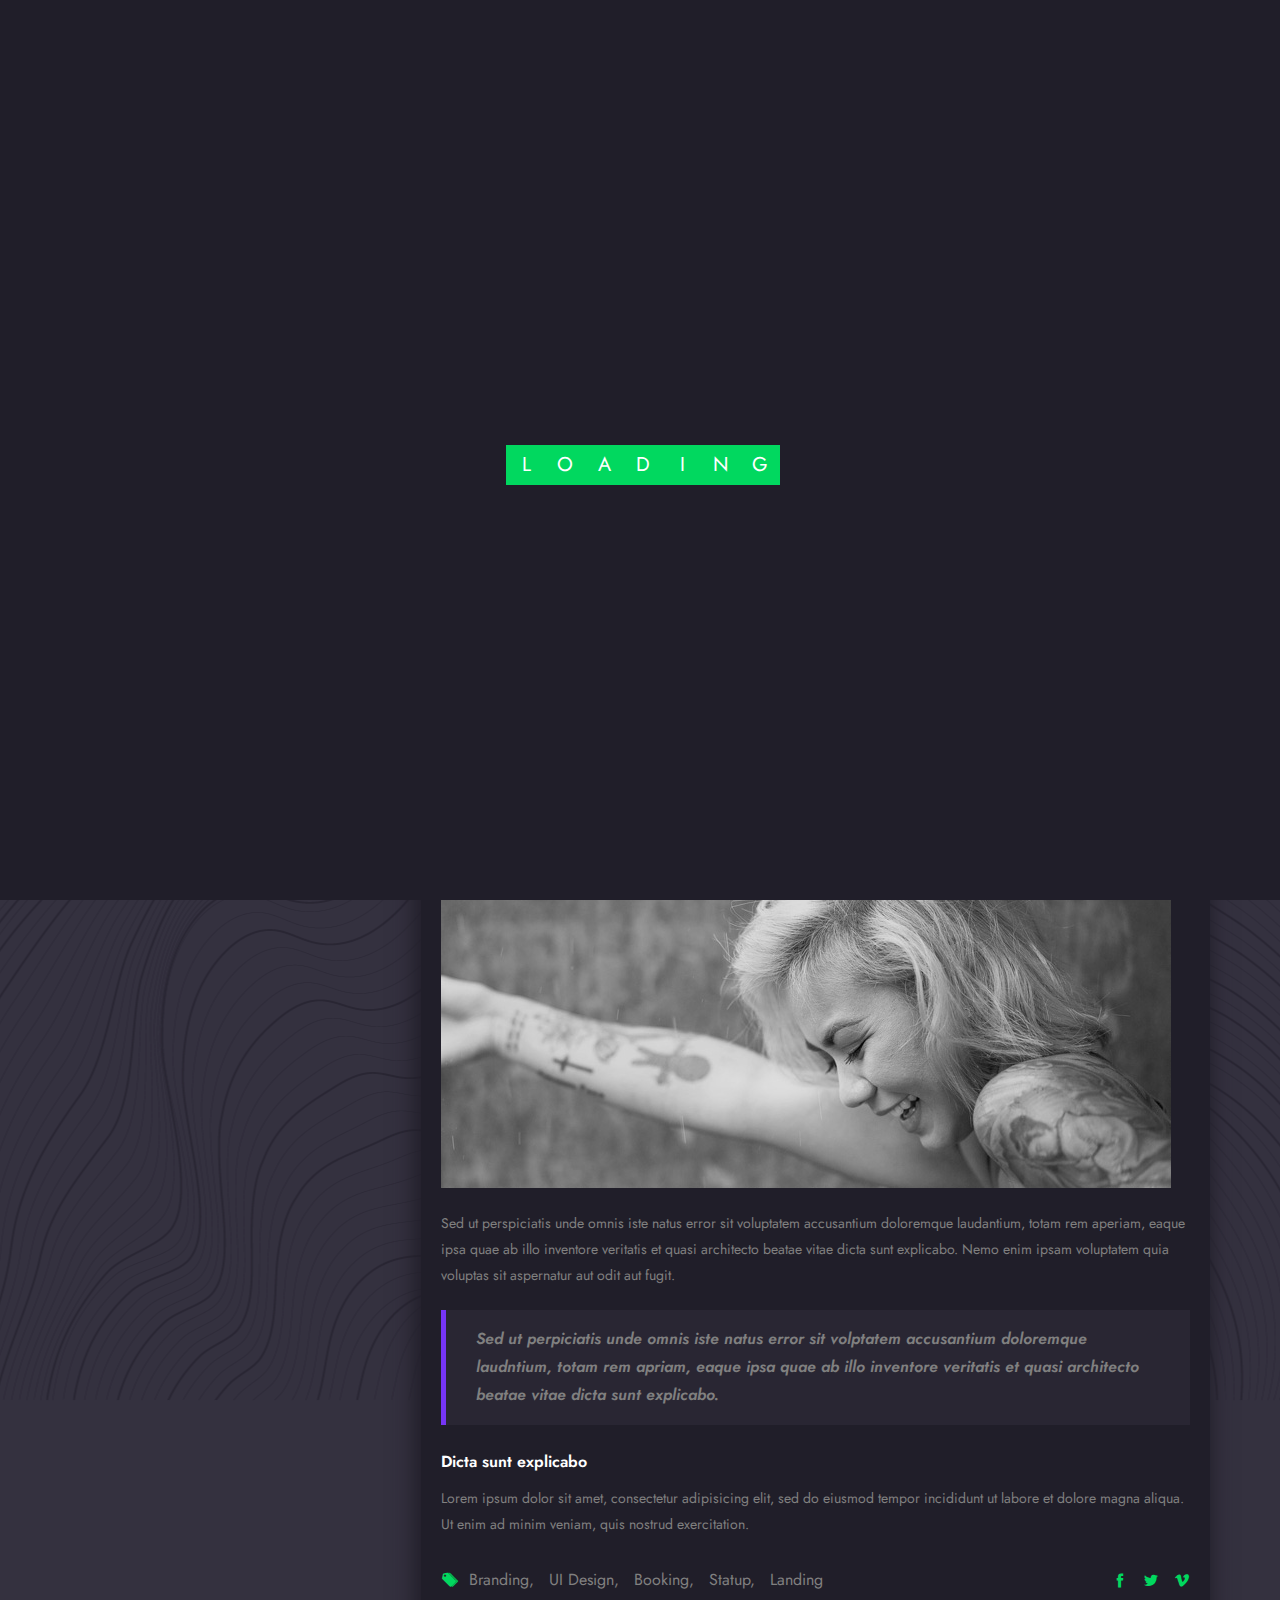
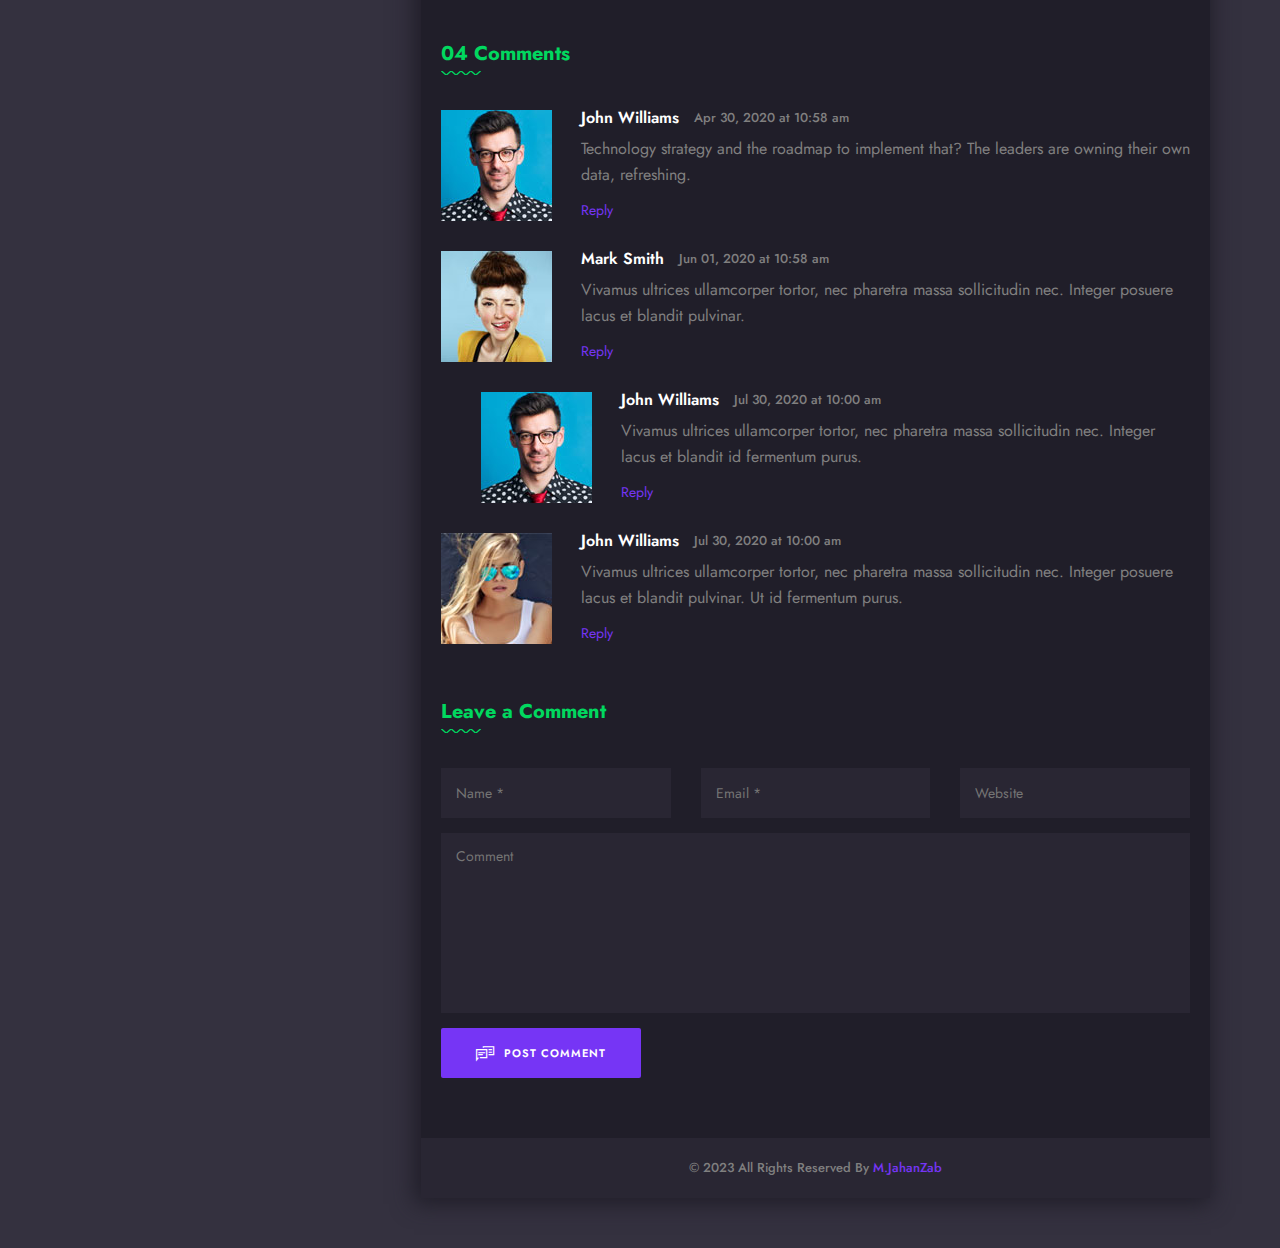
<file: single_blog.html>
<!DOCTYPE html>
<html lang="en">

<head>
    <title>M Jahanzab | Resume</title>
    <meta charset="UTF-8">
    <meta name="viewport" content="width=device-width">

    <link rel="stylesheet" href="assets/css/bootstrap.css" />
    <link rel="stylesheet" href="assets/css/animate.css" />
    <link rel="stylesheet" href="assets/css/stroke-gap-icons.css" />
    <link rel="stylesheet" href="assets/css/icofont.css" />
    <link rel="stylesheet" href="assets/css/flaticon.css" />
    <link rel="stylesheet" href="assets/css/Interest.css">
    <link rel="stylesheet" href="assets/css/owl.carousel.min.css">
    <link rel="stylesheet" href="assets/css/owl.theme.default.min.css">
    <link rel="stylesheet" href="assets/css/lightslider.css">
    <link rel="stylesheet" href="assets/css/jquery.mCustomScrollbar.css">
    <link rel="stylesheet" href="assets/css/preset.css" />
    <link rel="stylesheet" href="assets/css/ignore_for_wp.css" />
    <link rel="stylesheet" href="assets/css/theme.css" />
    <link rel="stylesheet" href="assets/css/responsive.css" />
    <link rel="stylesheet" href="assets/css/light.css" />


    <link rel="icon" type="image/png" href="assets/images/favicon.png">

</head>

<body class="dark">

    <div class="preloader">
        <div class="preloader-inner">
            <div class="preloader-box">
                <div class="letter">L</div>
                <div class="letter">O</div>
                <div class="letter">A</div>
                <div class="letter">D</div>
                <div class="letter">I</div>
                <div class="letter">N</div>
                <div class="letter">G</div>
            </div>
        </div>
    </div>

    <div class="container">
        <div class="row">
            <div class="col-lg-4 profileColumn">
                <div class="profileSidebar">
                    <div class="psHeader">
                        <svg preserveAspectRatio="none" viewBox="0 0 100 100">
                            <polygon points="0 20, 100 20, 0 100" opacity=".65"></polygon>
                        </svg>
                        <svg class="svg2" preserveAspectRatio="none" viewBox="0 0 100 120">
                            <polygon points="0 20, 100 20, 15 120" opacity=".8"></polygon>
                        </svg>
                        <div class="psContent">
                            <h3>M. Jahan Zab</h3>
                            <span>Web Developer</span>
                        </div>
                    </div>
                    <div class="psPhoto">
                        <img src="assets/images/home_01/1.png" alt />
                        <div class="psSocial">
                            <a href="https://facebook.com/" target="_blank" class="fac"><i
                                    class="icofont-facebook"></i></a>
                            <a href="https://twitter.com/" target="_blank" class="twi"><i
                                    class="icofont-twitter"></i></a>
                            <a href="https://dribbble.com/" target="_blank" class="dri"><i
                                    class="icofont-dribbble"></i></a>
                            <a href="https://www.instagram.com/" target="_blank" class="ins"><i
                                    class="icofont-instagram"></i></a>
                        </div>
                    </div>
                    <div class="psSkills">
                        <div class="pssBox" data-count="92">
                            <div class="pssbCount">92.</div>
                            <h5>Backend Development</h5>
                            <div class="pssbBars">
                                <div class="pssbBar" style="width: 0%;"></div>
                            </div>
                        </div>
                        <div class="pssBox" data-count="85">
                            <div class="pssbCount">85.</div>
                            <h5>Frontend Development</h5>
                            <div class="pssbBars">
                                <div class="pssbBar gr2" style="width: 0%;"></div>
                            </div>
                        </div>
                        <div class="pssBox" data-count="65">
                            <div class="pssbCount">65.</div>
                            <h5>Server</h5>
                            <div class="pssbBars">
                                <div class="pssbBar gr3" style="width: 0%;"></div>
                            </div>
                        </div>
                    </div>
                    <div class="psFooter">
                        <a href="https://www.linkedin.com/in/muhammadjahanzab/" class="btt_btn only_icon btt_reverse">
                            <span><i class="icon icon-DownloadCloud"></i></span>
                        </a>
                        <a href="contact.html" class="btt_btn"><span><i class="icon icon-Bag"></i> Hire Me</span></a>
                    </div>
                </div>
            </div>
            <div class="col-lg-8 contentColumn">
                <header class="header clearfix">
                    <a href="javascript:void(0)" class="menu_btn"><i class="icofont-navigation-menu"></i>Menu</a>
                    <nav class="mainMenu">
                        <ul class="clearfix">
                            <li><a href="index.html"><i class="icon icon-House"></i><span>Home</span></a></li>
                            <li><a href="resume.html"><i class="icon icon-User"></i><span>Resume</span></a></li>
                            <li><a href="portfolio.html"><i class="icon icon-Bulb"></i><span>Portfolio</span></a></li>
                            <!-- <li class="active"><a href="blog.html"><i class="icon icon-ClipboardText"></i><span>Blog</span></a></li> -->
                            <li><a href="contact.html"><i class="icon icon-Imbox"></i><span>Contact</span></a></li>
                        </ul>
                    </nav>
                    <!-- <a href="#" class="sidebarToggler"><span><span></span><span></span><span></span></span></a> -->
                </header>

                <!-- <div class="sidebar">
                    <a href="javascript:void(0);" class="widget_closer"><i class="icofont-close-line"></i></a>
                    <div class="widget widget-search">
                        <h3 class="widget_title">Search</h3>
                        <form method="post" action="#" class="search_form">
                            <input type="text" name="s" placeholder="Enter Keword">
                            <button type="submit"><i class="icon icon-Search"></i></button>
                        </form>
                    </div>
                    <div class="widget widget-search">
                        <h3 class="widget_title">Categories</h3>
                        <ul>
                            <li><a href="blog.html">Web</a>(18)</li>
                            <li><a href="blog.html">Startup</a>(11)</li>
                            <li><a href="blog.html">Branding</a>(17)</li>
                            <li><a href="blog.html">UI UX</a>(23)</li>
                            <li><a href="blog.html">Agency</a>(19)</li>
                        </ul>
                    </div>
                    <div class="widget">
                        <h3 class="widget_title">
                            Recent Posts
                        </h3>
                        <div class="singleRecent">
                            <img src="assets/images/blog/7.jpg" alt>
                            <span>01 Apr, 2021</span>
                            <a href="single_blog.html">
                                Create your next web site with Unity.
                            </a>
                        </div>
                        <div class="singleRecent">
                            <img src="assets/images/blog/8.jpg" alt>
                            <span>31 Mar, 2021</span>
                            <a href="single_blog.html">
                                Truly unique hundreds of elements.
                            </a>
                        </div>
                        <div class="singleRecent">
                            <img src="assets/images/blog/9.jpg" alt>
                            <span>26 Mar, 2021</span>
                            <a href="single_blog.html">
                                Easily create unlimited amount of custom.
                            </a>
                        </div>
                    </div>
                    <div class="widget">
                        <h3 class="widget_title">Tags</h3>
                        <div class="tabclouds">
                            <a href="blog.html">Web Design</a>
                            <a href="blog.html">Development</a>
                            <a href="blog.html">CSS</a>
                            <a href="blog.html">Studio</a>
                            <a href="blog.html">Award</a>
                            <a href="blog.html">Mobile</a>
                            <a href="blog.html">IOS</a>
                            <a href="blog.html">IOS</a>
                            <a href="blog.html">UI / UX</a>
                            <a href="blog.html">Portfolio</a>
                        </div>
                    </div>
                </div> -->

                <div class="sidebarOverlay"></div>
                <div class="bodyContent">
                    <div class="pageCointainer">
                        <section class="comonSection thumbSection">
                            <div class="blogThumb">
                                <img src="assets/images/blog/5.jpg" alt />
                            </div>
                        </section>
                        <section class="comonSection blogContentSection">
                            <div class="container-fluid">
                                <div class="row">
                                    <div class="col-lg-12">
                                        <h3 class="blogTitle">20 Resources That'll Make You Better at Technology.</h3>
                                        <div class="blogMeta">
                                            <span>By <a href="blog.html">Bellamy</a></span>
                                            <span><a href="blog.html">02 Apr, 2021</a></span>
                                        </div>
                                        <div class="pageContent">
                                            <p class="mb14">
                                                Lorem ipsum dolor sit amet, consectetur adipisicing elit, sed do eiusmod
                                                tempor incididunt ut labore et dolore magna
                                                aliqua. Ut enim ad minim veniam, quis nostrud exercitation ullamco
                                                laboris nisi ut aliquip ex ea commodo
                                                consequat. Duis aute irure dolor in reprehenderit in voluptate velit
                                                esse cillum dolore eu fugiat nulla
                                                pariatur. Excepteur sint occaecat cupidatat non proident, sunt in culpa
                                                qui officia deserunt mollit anim id
                                                est laborum.
                                            </p>
                                            <p class="mb22">
                                                Duis aute irure dolor in reprehenderit in voluptate velit esse cillum
                                                dolore eu fugiat nulla
                                                pariatur. Excepteur sint occaecat cupidatat non proident, sunt in culpa
                                                qui officia deserunt mollit anim id
                                                est laborum.
                                            </p>
                                            <img src="assets/images/blog/6.jpg" alt class="pcImg" />
                                            <p class="mb22">
                                                Sed ut perspiciatis unde omnis iste natus error sit voluptatem
                                                accusantium doloremque laudantium, totam rem aperiam,
                                                eaque ipsa quae ab illo inventore veritatis et quasi architecto beatae
                                                vitae dicta sunt explicabo. Nemo enim
                                                ipsam voluptatem quia voluptas sit aspernatur aut odit aut fugit.
                                            </p>
                                            <blockquote class="mb26">
                                                <p>
                                                    Sed ut perpiciatis unde omnis iste natus error sit volptatem
                                                    accusantium doloremque laudntium, totam rem apriam, eaque ipsa quae
                                                    ab illo inventore veritatis et quasi architecto beatae vitae dicta
                                                    sunt explicabo.
                                                </p>
                                            </blockquote>
                                            <h3 class="mb26">Dicta sunt explicabo</h3>
                                            <p>
                                                Lorem ipsum dolor sit amet, consectetur adipisicing elit, sed do eiusmod
                                                tempor incididunt ut labore et dolore magna
                                                aliqua. Ut enim ad minim veniam, quis nostrud exercitation.
                                            </p>
                                        </div>
                                    </div>
                                </div>
                                <div class="row mt25">
                                    <div class="col-lg-8">
                                        <div class="sicmr_tag clearfix">
                                            <i class="icofont-tags"></i>
                                            <a href="blog.html">Branding,</a><a href="blog.html">UI Design,</a><a
                                                href="blog.html">Booking,</a><a href="blog.html">Statup,</a><a
                                                href="blog.html">Landing</a>
                                        </div>
                                    </div>
                                    <div class="col-lg-4">
                                        <div class="sicmr_social">
                                            <a href="https://facebook.com/" target="_blank"><i
                                                    class="icofont-facebook"></i></a>
                                            <a href="https://twitter.com/" target="_blank"><i
                                                    class="icofont-twitter"></i></a>
                                            <a href="https://vimeo.com/" target="_blank"><i
                                                    class="icofont-vimeo"></i></a>
                                        </div>
                                    </div>
                                </div>
                                <div class="row">
                                    <div class="col-lg-12">
                                        <div class="commentArea">
                                            <h2 class="sectionTitle mt52">04 Comments</h2>
                                            <ol class="comment_list">
                                                <li>
                                                    <div class="single-comment">
                                                        <img src="assets/images/author/4.jpg" alt>
                                                        <div class="authorDetails">
                                                            <h5>John Williams</h5>
                                                            <span>Apr 30, 2020 at 10:58 am</span>
                                                        </div>
                                                        <div class="comment">
                                                            Technology strategy and the roadmap to implement that? The
                                                            leaders are owning their own data, refreshing.
                                                        </div>
                                                        <a class="comment-reply-link"
                                                            href="javascript:void(0);">Reply</a>
                                                    </div>
                                                </li>
                                                <li>
                                                    <div class="single-comment">
                                                        <img src="assets/images/author/5.jpg" alt>
                                                        <div class="authorDetails">
                                                            <h5>Mark Smith</h5>
                                                            <span>Jun 01, 2020 at 10:58 am</span>
                                                        </div>
                                                        <div class="comment">
                                                            Vivamus ultrices ullamcorper tortor, nec pharetra massa
                                                            sollicitudin nec.
                                                            Integer posuere lacus et blandit pulvinar.
                                                        </div>
                                                        <a class="comment-reply-link"
                                                            href="javascript:void(0);">Reply</a>
                                                    </div>
                                                    <ul class="children">
                                                        <li>
                                                            <div class="single-comment">
                                                                <img src="assets/images/author/4.jpg" alt>
                                                                <div class="authorDetails">
                                                                    <h5>John Williams</h5>
                                                                    <span>Jul 30, 2020 at 10:00 am</span>
                                                                </div>
                                                                <div class="comment">
                                                                    Vivamus ultrices ullamcorper tortor, nec pharetra
                                                                    massa sollicitudin nec.
                                                                    Integer lacus et blandit id fermentum purus.
                                                                </div>
                                                                <a class="comment-reply-link"
                                                                    href="javascript:void(0);">Reply</a>
                                                            </div>
                                                        </li>
                                                    </ul>
                                                </li>
                                                <li>
                                                    <div class="single-comment">
                                                        <img src="assets/images/author/6.jpg" alt>
                                                        <div class="authorDetails">
                                                            <h5>John Williams</h5>
                                                            <span>Jul 30, 2020 at 10:00 am</span>
                                                        </div>
                                                        <div class="comment">
                                                            Vivamus ultrices ullamcorper tortor, nec pharetra massa
                                                            sollicitudin nec.
                                                            Integer posuere lacus et blandit pulvinar. Ut id fermentum
                                                            purus.
                                                        </div>
                                                        <a class="comment-reply-link"
                                                            href="javascript:void(0);">Reply</a>
                                                    </div>
                                                </li>
                                            </ol>
                                            <h2 class="sectionTitle mt30">Leave a Comment</h2>
                                            <div class="comentForm mb30">
                                                <form method="post" action="javascript:void(0);" class="comForms">
                                                    <div class="row">
                                                        <div class="col-lg-4 col-md-12">
                                                            <input type="text" name="name" class="com_inputa"
                                                                placeholder="Name *">
                                                        </div>
                                                        <div class="col-lg-4 col-md-12">
                                                            <input type="text" name="name" class="com_inputa"
                                                                placeholder="Email *">
                                                        </div>
                                                        <div class="col-lg-4 col-md-12">
                                                            <input type="text" name="name" class="com_inputa"
                                                                placeholder="Website">
                                                        </div>
                                                        <div class="col-lg-12 col-md-12">
                                                            <textarea class="com_textarea" name="com_textarea"
                                                                placeholder="Comment"></textarea>
                                                        </div>
                                                        <div class="col-lg-12 col-md-12">
                                                            <button type="submit" class="btt_btn"><span><i
                                                                        class="icon icon-MessageRight"></i>Post
                                                                    Comment</span></button>
                                                        </div>
                                                    </div>
                                                </form>
                                            </div>
                                        </div>
                                    </div>
                                </div>
                            </div>
                        </section>
                        <footer class="footer">
                            <div class="container-fluid">
                                <div class="row">
                                    <div class="col-lg-12 text-center">
                                        <div class="copyRight">
                                            &copy; 2023 All Rights Reserved By 
                                            <a href="javascript:void(0);" target="_blank">M.JahanZab</a>
                                        </div>
                                    </div>
                                </div>
                            </div>
                        </footer>
                    </div>
                </div>
            </div>
        </div>
    </div>

    <a href="javascript:void(0);" id="backtotop"><i class="icofont-bubble-up"></i></a>


    <script src="assets/js/jquery.js"></script>
    <script src="assets/js/bootstrap.min.js"></script>
    <script src="assets/js/jquery.appear.js"></script>
    <script src="assets/js/owl.carousel.min.js"></script>
    <script src="assets/js/mixer.js"></script>
    <script src="assets/js/lightslider.min.js"></script>
    <script src="https://maps.google.com/maps/api/js?key=AIzaSyBJtPMZ_LWZKuHTLq5o08KSncQufIhPU3o"></script>
    <script src="assets/js/gmaps.js"></script>
    <script src="assets/js/anime.min.js"></script>
    <script src="assets/js/folio.js"></script>
    <script src="assets/js/jquery.mCustomScrollbar.concat.min.js"></script>
    <script src="assets/js/theme.js"></script>

</body>

</html>
</file>
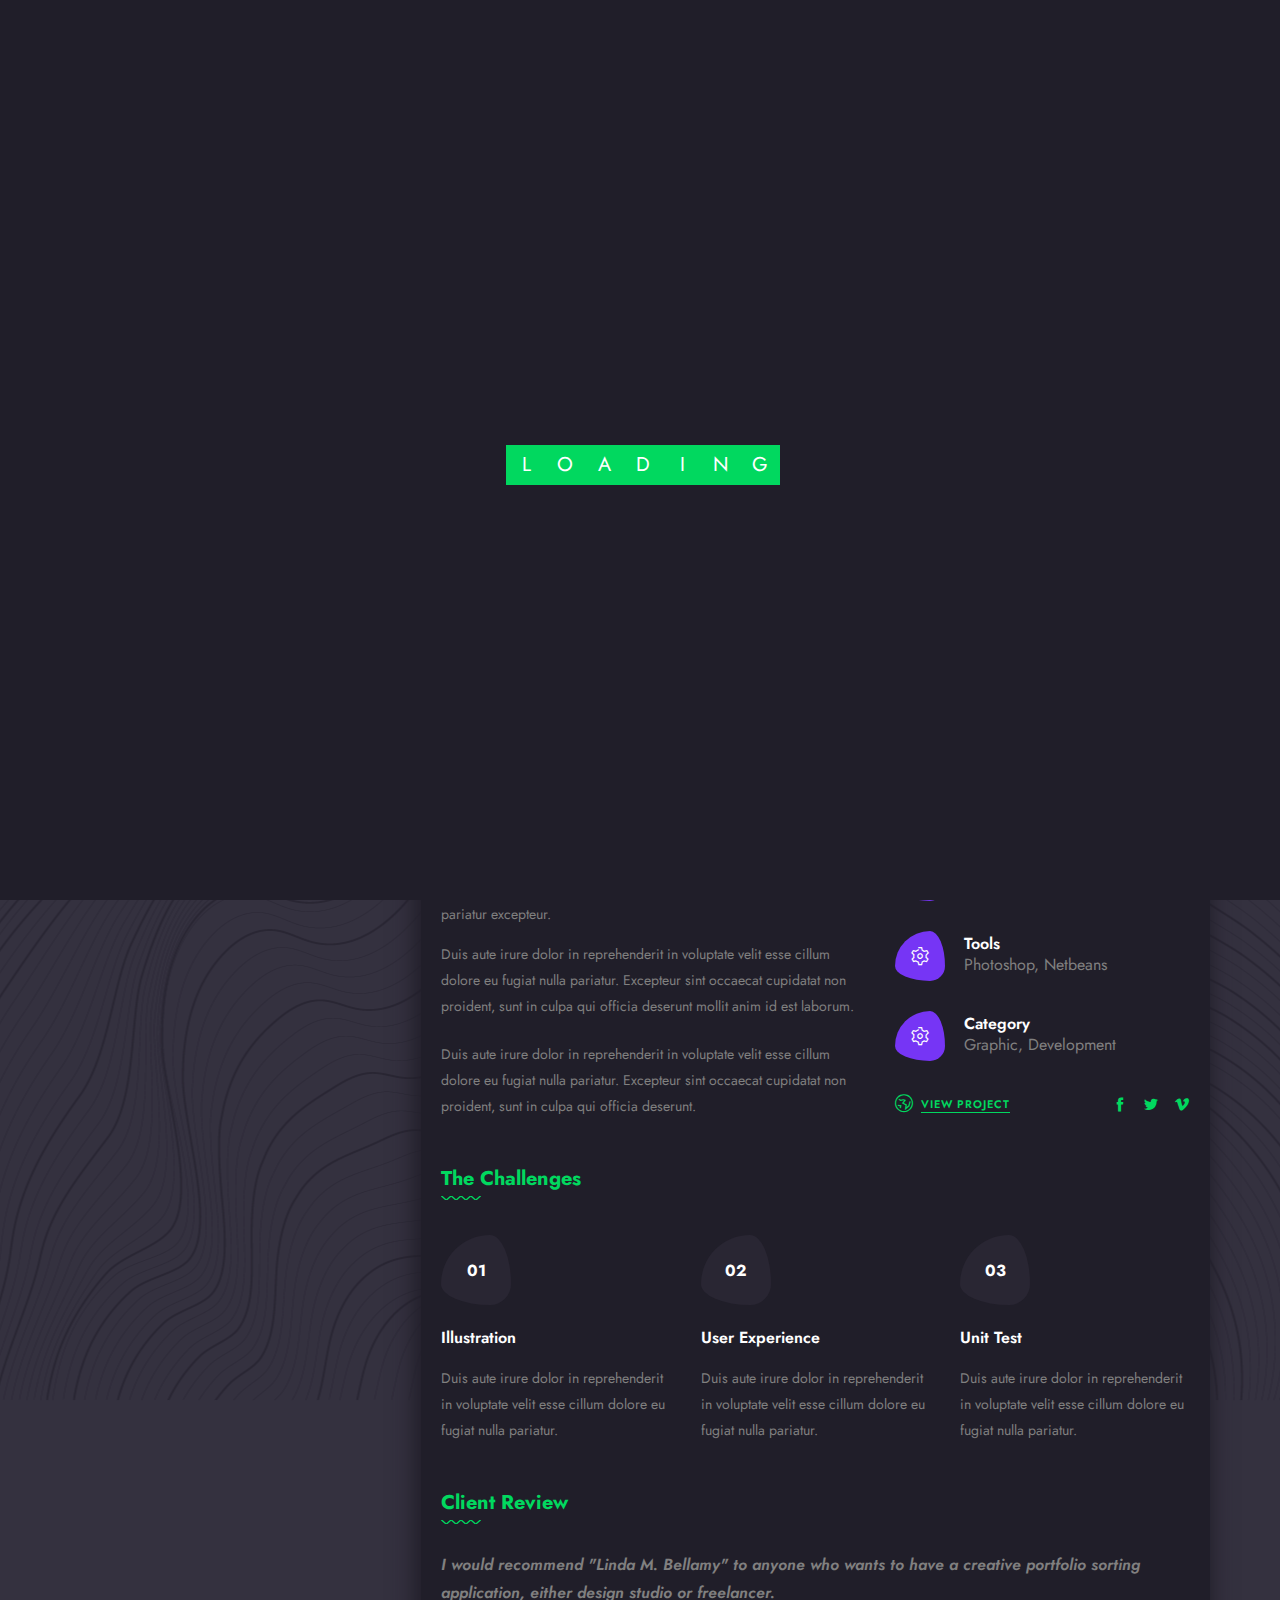
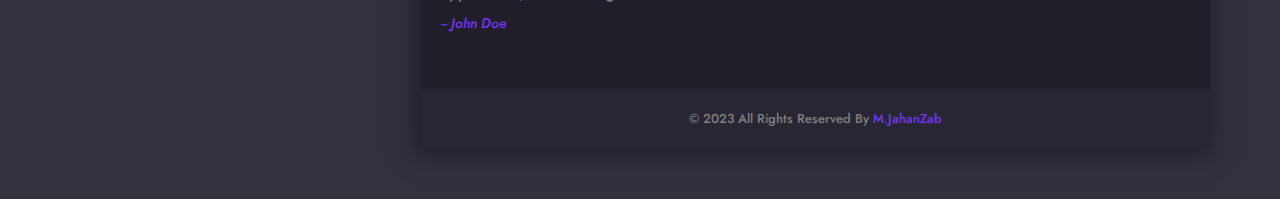
<file: single_folio.html>
<!DOCTYPE html>
<html lang="en">

<head>
    <title>M Jahanzab | Resume</title>
    <meta charset="UTF-8">
    <meta name="viewport" content="width=device-width">

    <link rel="stylesheet" href="assets/css/bootstrap.css" />
    <link rel="stylesheet" href="assets/css/animate.css" />
    <link rel="stylesheet" href="assets/css/stroke-gap-icons.css" />
    <link rel="stylesheet" href="assets/css/icofont.css" />
    <link rel="stylesheet" href="assets/css/flaticon.css" />
    <link rel="stylesheet" href="assets/css/Interest.css">
    <link rel="stylesheet" href="assets/css/owl.carousel.min.css">
    <link rel="stylesheet" href="assets/css/owl.theme.default.min.css">
    <link rel="stylesheet" href="assets/css/lightslider.css">
    <link rel="stylesheet" href="assets/css/jquery.mCustomScrollbar.css">
    <link rel="stylesheet" href="assets/css/preset.css" />
    <link rel="stylesheet" href="assets/css/ignore_for_wp.css" />
    <link rel="stylesheet" href="assets/css/theme.css" />
    <link rel="stylesheet" href="assets/css/responsive.css" />
    <link rel="stylesheet" href="assets/css/light.css" />


    <link rel="icon" type="image/png" href="assets/images/favicon.png">

</head>

<body class="dark">

    <div class="preloader">
        <div class="preloader-inner">
            <div class="preloader-box">
                <div class="letter">L</div>
                <div class="letter">O</div>
                <div class="letter">A</div>
                <div class="letter">D</div>
                <div class="letter">I</div>
                <div class="letter">N</div>
                <div class="letter">G</div>
            </div>
        </div>
    </div>

    <div class="container">
        <div class="row">
            <div class="col-lg-4 profileColumn">
                <div class="profileSidebar">
                    <div class="psHeader">
                        <svg preserveAspectRatio="none" viewBox="0 0 100 100">
                            <polygon points="0 20, 100 20, 0 100" opacity=".65"></polygon>
                        </svg>
                        <svg class="svg2" preserveAspectRatio="none" viewBox="0 0 100 120">
                            <polygon points="0 20, 100 20, 15 120" opacity=".8"></polygon>
                        </svg>
                        <div class="psContent">
                            <h3>M. Jahan Zab</h3>
                            <span>Web Developer</span>
                        </div>
                    </div>
                    <div class="psPhoto">
                        <img src="assets/images/home_01/1.png" alt />
                        <div class="psSocial">
                            <a href="https://facebook.com/" target="_blank" class="fac"><i
                                    class="icofont-facebook"></i></a>
                            <a href="https://twitter.com/" target="_blank" class="twi"><i
                                    class="icofont-twitter"></i></a>
                            <a href="https://dribbble.com/" target="_blank" class="dri"><i
                                    class="icofont-dribbble"></i></a>
                            <a href="https://www.instagram.com/" target="_blank" class="ins"><i
                                    class="icofont-instagram"></i></a>
                        </div>
                    </div>
                    <div class="psSkills">
                        <div class="pssBox" data-count="92">
                            <div class="pssbCount">92.</div>
                            <h5>Backend Development</h5>
                            <div class="pssbBars">
                                <div class="pssbBar" style="width: 0%;"></div>
                            </div>
                        </div>
                        <div class="pssBox" data-count="85">
                            <div class="pssbCount">85.</div>
                            <h5>Frontend Development</h5>
                            <div class="pssbBars">
                                <div class="pssbBar gr2" style="width: 0%;"></div>
                            </div>
                        </div>
                        <div class="pssBox" data-count="65">
                            <div class="pssbCount">65.</div>
                            <h5>Server</h5>
                            <div class="pssbBars">
                                <div class="pssbBar gr3" style="width: 0%;"></div>
                            </div>
                        </div>
                    </div>
                    <div class="psFooter">
                        <a href="https://www.linkedin.com/in/muhammadjahanzab/" class="btt_btn only_icon btt_reverse">
                            <span><i class="icon icon-DownloadCloud"></i></span>
                        </a>
                        <a href="contact.html" class="btt_btn"><span><i class="icon icon-Bag"></i> Hire Me</span></a>
                    </div>
                </div>
            </div>
            <div class="col-lg-8 contentColumn">
                <header class="header clearfix">
                    <a href="javascript:void(0)" class="menu_btn"><i class="icofont-navigation-menu"></i>Menu</a>
                    <nav class="mainMenu">
                        <ul class="clearfix">
                            <li><a href="index.html"><i class="icon icon-House"></i><span>Home</span></a></li>
                            <li><a href="resume.html"><i class="icon icon-User"></i><span>Resume</span></a></li>
                            <li class="active"><a href="portfolio.html"><i class="icon icon-Bulb"></i><span>Portfolio</span></a></li>
                            <!-- <li><a href="blog.html"><i class="icon icon-ClipboardText"></i><span>Blog</span></a></li> -->
                            <li><a href="contact.html"><i class="icon icon-Imbox"></i><span>Contact</span></a></li>
                        </ul>
                    </nav>
                    <!-- <a href="#" class="sidebarToggler"><span><span></span><span></span><span></span></span></a> -->
                </header>

                <!-- <div class="sidebar">
                    <a href="javascript:void(0);" class="widget_closer"><i class="icofont-close-line"></i></a>
                    <div class="widget widget-search">
                        <h3 class="widget_title">Search</h3>
                        <form method="post" action="#" class="search_form">
                            <input type="text" name="s" placeholder="Enter Keword">
                            <button type="submit"><i class="icon icon-Search"></i></button>
                        </form>
                    </div>
                    <div class="widget widget-search">
                        <h3 class="widget_title">Categories</h3>
                        <ul>
                            <li><a href="blog.html">Web</a>(18)</li>
                            <li><a href="blog.html">Startup</a>(11)</li>
                            <li><a href="blog.html">Branding</a>(17)</li>
                            <li><a href="blog.html">UI UX</a>(23)</li>
                            <li><a href="blog.html">Agency</a>(19)</li>
                        </ul>
                    </div>
                    <div class="widget">
                        <h3 class="widget_title">
                            Recent Posts
                        </h3>
                        <div class="singleRecent">
                            <img src="assets/images/blog/7.jpg" alt>
                            <span>01 Apr, 2021</span>
                            <a href="single_blog.html">
                                Create your next web site with Unity.
                            </a>
                        </div>
                        <div class="singleRecent">
                            <img src="assets/images/blog/8.jpg" alt>
                            <span>31 Mar, 2021</span>
                            <a href="single_blog.html">
                                Truly unique hundreds of elements.
                            </a>
                        </div>
                        <div class="singleRecent">
                            <img src="assets/images/blog/9.jpg" alt>
                            <span>26 Mar, 2021</span>
                            <a href="single_blog.html">
                                Easily create unlimited amount of custom.
                            </a>
                        </div>
                    </div>
                    <div class="widget">
                        <h3 class="widget_title">Tags</h3>
                        <div class="tabclouds">
                            <a href="blog.html">Web Design</a>
                            <a href="blog.html">Development</a>
                            <a href="blog.html">CSS</a>
                            <a href="blog.html">Studio</a>
                            <a href="blog.html">Award</a>
                            <a href="blog.html">Mobile</a>
                            <a href="blog.html">IOS</a>
                            <a href="blog.html">IOS</a>
                            <a href="blog.html">UI / UX</a>
                            <a href="blog.html">Portfolio</a>
                        </div>
                    </div>
                </div> -->

                <div class="sidebarOverlay"></div>
                <div class="bodyContent">
                    <div class="pageCointainer">
                        <section class="comonSection thumbSection">
                            <ul id="folioGallery">
                                <li data-thumb="assets/images/folio/13.jpg" data-src="assets/images/folio/13.jpg">
                                    <div class="folioThumb">
                                        <img src="assets/images/folio/13.jpg" alt />
                                    </div>
                                </li>
                                <li data-thumb="assets/images/folio/14.jpg" data-src="assets/images/folio/14.jpg">
                                    <div class="folioThumb">
                                        <img src="assets/images/folio/14.jpg" alt />
                                    </div>
                                </li>
                                <li data-thumb="assets/images/folio/15.jpg" data-src="assets/images/folio/15.jpg">
                                    <div class="folioThumb">
                                        <img src="assets/images/folio/15.jpg" alt />
                                    </div>
                                </li>
                            </ul>
                        </section>
                        <section class="comonSection folioContentSection">
                            <div class="container-fluid">
                                <div class="row">
                                    <div class="col-lg-12">
                                        <h3 class="folioTitle">Artwork Design</h3>
                                        <div class="row">
                                            <div class="col-lg-7">
                                                <div class="pageContent">
                                                    <p class="mb14">
                                                        Lorem ipsum dolor sit amet, consectetur adipisicing elit, sed do
                                                        eiusmod tempor incididunt ut labore et dolore magna
                                                        aliqua. Ut enim ad minim veniam, quis nostrud exercitation
                                                        ullamco laboris nisi ut aliquip ex ea commodo
                                                        consequat. Duis aute irure dolor in reprehenderit in voluptate
                                                        velit esse cillum dolore eu fugiat nulla
                                                        pariatur excepteur.
                                                    </p>
                                                    <p class="mb22">
                                                        Duis aute irure dolor in reprehenderit in voluptate velit esse
                                                        cillum dolore eu fugiat nulla
                                                        pariatur. Excepteur sint occaecat cupidatat non proident, sunt
                                                        in culpa qui officia deserunt mollit anim id
                                                        est laborum.
                                                    </p>
                                                    <p>
                                                        Duis aute irure dolor in reprehenderit in voluptate velit esse
                                                        cillum dolore eu fugiat nulla
                                                        pariatur. Excepteur sint occaecat cupidatat non proident, sunt
                                                        in culpa qui officia deserunt.
                                                    </p>
                                                </div>
                                            </div>
                                            <div class="col-lg-5 folioMeta">
                                                <div class="icon_box_01">
                                                    <i class="icon icon-User"></i>
                                                    <h3>Client</h3>
                                                    <p>John Doe</p>
                                                </div>
                                                <div class="icon_box_01">
                                                    <i class="icon icon-Calculator"></i>
                                                    <h3>Date</h3>
                                                    <p>20th March, 2021</p>
                                                </div>
                                                <div class="icon_box_01">
                                                    <i class="icon icon-Settings"></i>
                                                    <h3>Tools</h3>
                                                    <p>Photoshop, Netbeans</p>
                                                </div>
                                                <div class="icon_box_01">
                                                    <i class="icon icon-Settings"></i>
                                                    <h3>Category</h3>
                                                    <p><a href="portfolio.html">Graphic</a>, <a
                                                            href="portfolio.html">Development</a></p>
                                                </div>
                                                <div class="fmfooter">
                                                    <a href="javascript:void(0);" class="btt_link"><i
                                                            class="icon icon-WorldWide"></i><span>View
                                                            Project</span></a>
                                                    <div class="sicmr_social">
                                                        <a href="https://facebook.com/" target="_blank"><i
                                                                class="icofont-facebook"></i></a>
                                                        <a href="https://twitter.com/" target="_blank"><i
                                                                class="icofont-twitter"></i></a>
                                                        <a href="https://vimeo.com/" target="_blank"><i
                                                                class="icofont-vimeo"></i></a>
                                                    </div>
                                                </div>
                                            </div>
                                        </div>
                                    </div>
                                </div>
                                <div class="row mt52">
                                    <div class="col-lg-12">
                                        <h2 class="sectionTitle">The Challenges</h2>
                                    </div>
                                </div>
                                <div class="row">
                                    <div class="col-lg-4">
                                        <div class="icon_box_4">
                                            <i>01</i>
                                            <h3>Illustration</h3>
                                            <p>
                                                Duis aute irure dolor in reprehenderit in voluptate velit esse cillum
                                                dolore eu fugiat nulla pariatur.
                                            </p>
                                        </div>
                                    </div>
                                    <div class="col-lg-4">
                                        <div class="icon_box_4">
                                            <i>02</i>
                                            <h3>User Experience</h3>
                                            <p>
                                                Duis aute irure dolor in reprehenderit in voluptate velit esse cillum
                                                dolore eu fugiat nulla pariatur.
                                            </p>
                                        </div>
                                    </div>
                                    <div class="col-lg-4">
                                        <div class="icon_box_4">
                                            <i>03</i>
                                            <h3>Unit Test</h3>
                                            <p>
                                                Duis aute irure dolor in reprehenderit in voluptate velit esse cillum
                                                dolore eu fugiat nulla pariatur.
                                            </p>
                                        </div>
                                    </div>
                                </div>
                                <div class="row mt52 mb30">
                                    <div class="col-lg-12">
                                        <h2 class="sectionTitle mb27">Client Review</h2>
                                    </div>
                                    <div class="col-lg-12">
                                        <div class="clientReview">
                                            <p>
                                                I would recommend "Linda M. Bellamy" to anyone who wants to have a
                                                creative portfolio sorting application, either design studio or
                                                freelancer.
                                            </p>
                                            <cite>-- John Doe</cite>
                                        </div>
                                    </div>
                                </div>
                            </div>
                        </section>
                        <footer class="footer">
                            <div class="container-fluid">
                                <div class="row">
                                    <div class="col-lg-12 text-center">
                                        <div class="copyRight">
                                            &copy; 2023 All Rights Reserved By 
                                            <a href="javascript:void(0);" target="_blank">M.JahanZab</a>
                                        </div>
                                    </div>
                                </div>
                            </div>
                        </footer>
                    </div>
                </div>
            </div>
        </div>
    </div>

    <a href="javascript:void(0);" id="backtotop"><i class="icofont-bubble-up"></i></a>


    <script src="assets/js/jquery.js"></script>
    <script src="assets/js/bootstrap.min.js"></script>
    <script src="assets/js/jquery.appear.js"></script>
    <script src="assets/js/owl.carousel.min.js"></script>
    <script src="assets/js/mixer.js"></script>
    <script src="assets/js/lightslider.min.js"></script>
    <script src="https://maps.google.com/maps/api/js?key=AIzaSyBJtPMZ_LWZKuHTLq5o08KSncQufIhPU3o"></script>
    <script src="assets/js/gmaps.js"></script>
    <script src="assets/js/anime.min.js"></script>
    <script src="assets/js/folio.js"></script>
    <script src="assets/js/jquery.mCustomScrollbar.concat.min.js"></script>
    <script src="assets/js/theme.js"></script>

</body>

</html>
</file>
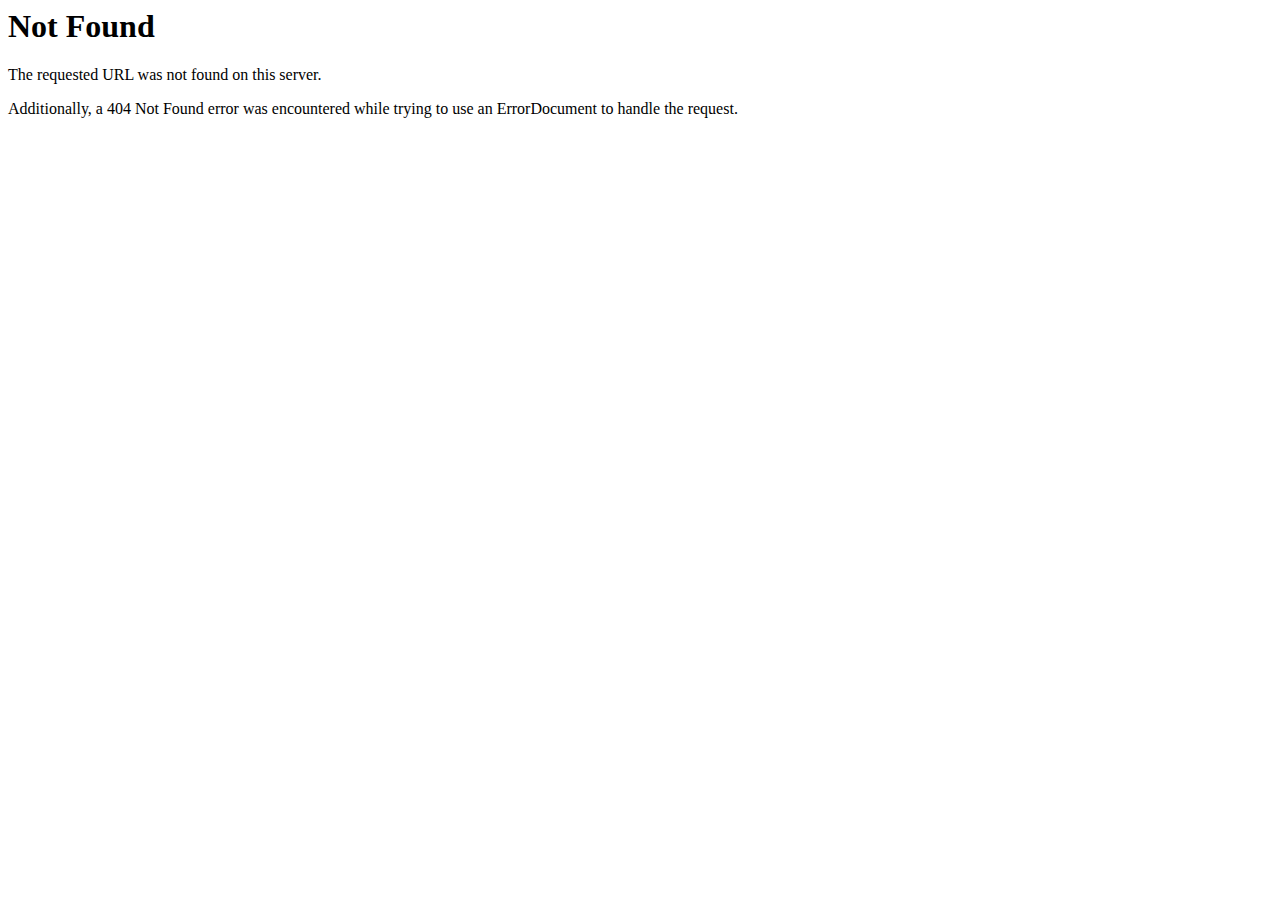
<file: assets/css/Flaticon.html>
<!DOCTYPE HTML PUBLIC "-//IETF//DTD HTML 2.0//EN">
<html><head>
<title>404 Not Found</title>
</head><body>
<h1>Not Found</h1>
<p>The requested URL was not found on this server.</p>
<p>Additionally, a 404 Not Found
error was encountered while trying to use an ErrorDocument to handle the request.</p>
</body></html>
</file>
<file: assets/css/stroke-gap-icons.css>
@font-face{font-family:stroke-gap-icons;src:url(../fonts/Stroke-Gap-Icons.eot)}@font-face{font-family:stroke-gap-icons;src:url([data-uri]) format('truetype'),url([data-uri]) format('woff');font-weight:400;font-style:normal}.icon{font-family:stroke-gap-icons;speak:none;font-style:normal;font-weight:400;font-variant:normal;text-transform:none;line-height:inherit;-webkit-font-smoothing:antialiased;-moz-osx-font-smoothing:grayscale}.icon-WorldWide:before{content:"\e600"}.icon-WorldGlobe:before{content:"\e601"}.icon-Underpants:before{content:"\e602"}.icon-Tshirt:before{content:"\e603"}.icon-Trousers:before{content:"\e604"}.icon-Tie:before{content:"\e605"}.icon-TennisBall:before{content:"\e606"}.icon-Telesocpe:before{content:"\e607"}.icon-Stop:before{content:"\e608"}.icon-Starship:before{content:"\e609"}.icon-Starship2:before{content:"\e60a"}.icon-Speaker:before{content:"\e60b"}.icon-Speaker2:before{content:"\e60c"}.icon-Soccer:before{content:"\e60d"}.icon-Snikers:before{content:"\e60e"}.icon-Scisors:before{content:"\e60f"}.icon-Puzzle:before{content:"\e610"}.icon-Printer:before{content:"\e611"}.icon-Pool:before{content:"\e612"}.icon-Podium:before{content:"\e613"}.icon-Play:before{content:"\e614"}.icon-Planet:before{content:"\e615"}.icon-Pause:before{content:"\e616"}.icon-Next:before{content:"\e617"}.icon-MusicNote2:before{content:"\e618"}.icon-MusicNote:before{content:"\e619"}.icon-MusicMixer:before{content:"\e61a"}.icon-Microphone:before{content:"\e61b"}.icon-Medal:before{content:"\e61c"}.icon-ManFigure:before{content:"\e61d"}.icon-Magnet:before{content:"\e61e"}.icon-Like:before{content:"\e61f"}.icon-Hanger:before{content:"\e620"}.icon-Handicap:before{content:"\e621"}.icon-Forward:before{content:"\e622"}.icon-Footbal:before{content:"\e623"}.icon-Flag:before{content:"\e624"}.icon-FemaleFigure:before{content:"\e625"}.icon-Dislike:before{content:"\e626"}.icon-DiamondRing:before{content:"\e627"}.icon-Cup:before{content:"\e628"}.icon-Crown:before{content:"\e629"}.icon-Column:before{content:"\e62a"}.icon-Click:before{content:"\e62b"}.icon-Cassette:before{content:"\e62c"}.icon-Bomb:before{content:"\e62d"}.icon-BatteryLow:before{content:"\e62e"}.icon-BatteryFull:before{content:"\e62f"}.icon-Bascketball:before{content:"\e630"}.icon-Astronaut:before{content:"\e631"}.icon-WineGlass:before{content:"\e632"}.icon-Water:before{content:"\e633"}.icon-Wallet:before{content:"\e634"}.icon-Umbrella:before{content:"\e635"}.icon-TV:before{content:"\e636"}.icon-TeaMug:before{content:"\e637"}.icon-Tablet:before{content:"\e638"}.icon-Soda:before{content:"\e639"}.icon-SodaCan:before{content:"\e63a"}.icon-SimCard:before{content:"\e63b"}.icon-Signal:before{content:"\e63c"}.icon-Shaker:before{content:"\e63d"}.icon-Radio:before{content:"\e63e"}.icon-Pizza:before{content:"\e63f"}.icon-Phone:before{content:"\e640"}.icon-Notebook:before{content:"\e641"}.icon-Mug:before{content:"\e642"}.icon-Mastercard:before{content:"\e643"}.icon-Ipod:before{content:"\e644"}.icon-Info:before{content:"\e645"}.icon-Icecream2:before{content:"\e646"}.icon-Icecream1:before{content:"\e647"}.icon-Hourglass:before{content:"\e648"}.icon-Help:before{content:"\e649"}.icon-Goto:before{content:"\e64a"}.icon-Glasses:before{content:"\e64b"}.icon-Gameboy:before{content:"\e64c"}.icon-ForkandKnife:before{content:"\e64d"}.icon-Export:before{content:"\e64e"}.icon-Exit:before{content:"\e64f"}.icon-Espresso:before{content:"\e650"}.icon-Drop:before{content:"\e651"}.icon-Download:before{content:"\e652"}.icon-Dollars:before{content:"\e653"}.icon-Dollar:before{content:"\e654"}.icon-DesktopMonitor:before{content:"\e655"}.icon-Corkscrew:before{content:"\e656"}.icon-CoffeeToGo:before{content:"\e657"}.icon-Chart:before{content:"\e658"}.icon-ChartUp:before{content:"\e659"}.icon-ChartDown:before{content:"\e65a"}.icon-Calculator:before{content:"\e65b"}.icon-Bread:before{content:"\e65c"}.icon-Bourbon:before{content:"\e65d"}.icon-BottleofWIne:before{content:"\e65e"}.icon-Bag:before{content:"\e65f"}.icon-Arrow:before{content:"\e660"}.icon-Antenna2:before{content:"\e661"}.icon-Antenna1:before{content:"\e662"}.icon-Anchor:before{content:"\e663"}.icon-Wheelbarrow:before{content:"\e664"}.icon-Webcam:before{content:"\e665"}.icon-Unlinked:before{content:"\e666"}.icon-Truck:before{content:"\e667"}.icon-Timer:before{content:"\e668"}.icon-Time:before{content:"\e669"}.icon-StorageBox:before{content:"\e66a"}.icon-Star:before{content:"\e66b"}.icon-ShoppingCart:before{content:"\e66c"}.icon-Shield:before{content:"\e66d"}.icon-Seringe:before{content:"\e66e"}.icon-Pulse:before{content:"\e66f"}.icon-Plaster:before{content:"\e670"}.icon-Plaine:before{content:"\e671"}.icon-Pill:before{content:"\e672"}.icon-PicnicBasket:before{content:"\e673"}.icon-Phone2:before{content:"\e674"}.icon-Pencil:before{content:"\e675"}.icon-Pen:before{content:"\e676"}.icon-PaperClip:before{content:"\e677"}.icon-On-Off:before{content:"\e678"}.icon-Mouse:before{content:"\e679"}.icon-Megaphone:before{content:"\e67a"}.icon-Linked:before{content:"\e67b"}.icon-Keyboard:before{content:"\e67c"}.icon-House:before{content:"\e67d"}.icon-Heart:before{content:"\e67e"}.icon-Headset:before{content:"\e67f"}.icon-FullShoppingCart:before{content:"\e680"}.icon-FullScreen:before{content:"\e681"}.icon-Folder:before{content:"\e682"}.icon-Floppy:before{content:"\e683"}.icon-Files:before{content:"\e684"}.icon-File:before{content:"\e685"}.icon-FileBox:before{content:"\e686"}.icon-ExitFullScreen:before{content:"\e687"}.icon-EmptyBox:before{content:"\e688"}.icon-Delete:before{content:"\e689"}.icon-Controller:before{content:"\e68a"}.icon-Compass:before{content:"\e68b"}.icon-CompassTool:before{content:"\e68c"}.icon-ClipboardText:before{content:"\e68d"}.icon-ClipboardChart:before{content:"\e68e"}.icon-ChemicalGlass:before{content:"\e68f"}.icon-CD:before{content:"\e690"}.icon-Carioca:before{content:"\e691"}.icon-Car:before{content:"\e692"}.icon-Book:before{content:"\e693"}.icon-BigTruck:before{content:"\e694"}.icon-Bicycle:before{content:"\e695"}.icon-Wrench:before{content:"\e696"}.icon-Web:before{content:"\e697"}.icon-Watch:before{content:"\e698"}.icon-Volume:before{content:"\e699"}.icon-Video:before{content:"\e69a"}.icon-Users:before{content:"\e69b"}.icon-User:before{content:"\e69c"}.icon-UploadCLoud:before{content:"\e69d"}.icon-Typing:before{content:"\e69e"}.icon-Tools:before{content:"\e69f"}.icon-Tag:before{content:"\e6a0"}.icon-Speedometter:before{content:"\e6a1"}.icon-Share:before{content:"\e6a2"}.icon-Settings:before{content:"\e6a3"}.icon-Search:before{content:"\e6a4"}.icon-Screwdriver:before{content:"\e6a5"}.icon-Rolodex:before{content:"\e6a6"}.icon-Ringer:before{content:"\e6a7"}.icon-Resume:before{content:"\e6a8"}.icon-Restart:before{content:"\e6a9"}.icon-PowerOff:before{content:"\e6aa"}.icon-Pointer:before{content:"\e6ab"}.icon-Picture:before{content:"\e6ac"}.icon-OpenedLock:before{content:"\e6ad"}.icon-Notes:before{content:"\e6ae"}.icon-Mute:before{content:"\e6af"}.icon-Movie:before{content:"\e6b0"}.icon-Microphone2:before{content:"\e6b1"}.icon-Message:before{content:"\e6b2"}.icon-MessageRight:before{content:"\e6b3"}.icon-MessageLeft:before{content:"\e6b4"}.icon-Menu:before{content:"\e6b5"}.icon-Media:before{content:"\e6b6"}.icon-Mail:before{content:"\e6b7"}.icon-List:before{content:"\e6b8"}.icon-Layers:before{content:"\e6b9"}.icon-Key:before{content:"\e6ba"}.icon-Imbox:before{content:"\e6bb"}.icon-Eye:before{content:"\e6bc"}.icon-Edit:before{content:"\e6bd"}.icon-DSLRCamera:before{content:"\e6be"}.icon-DownloadCloud:before{content:"\e6bf"}.icon-CompactCamera:before{content:"\e6c0"}.icon-Cloud:before{content:"\e6c1"}.icon-ClosedLock:before{content:"\e6c2"}.icon-Chart2:before{content:"\e6c3"}.icon-Bulb:before{content:"\e6c4"}.icon-Briefcase:before{content:"\e6c5"}.icon-Blog:before{content:"\e6c6"}.icon-Agenda:before{content:"\e6c7"}
</file>
<file: assets/css/flaticon.css>
@font-face{font-family:flaticon;src:url(../fonts/Flaticon.eot);src:url(../fonts/Flaticond41d.eot?#iefix) format("embedded-opentype"),url(../fonts/Flaticon.woff2) format("woff2"),url(../fonts/Flaticon.woff) format("woff"),url(../fonts/Flaticon.ttf) format("truetype"),url(../fonts/Flaticon.svg#Flaticon) format("svg");font-weight:400;font-style:normal}@media screen and (-webkit-min-device-pixel-ratio:0){@font-face{font-family:flaticon;src:url(Flaticon.html#Flaticon) format("svg")}}[class^=flaticon-]:before,[class*=" flaticon-"]:before,[class^=flaticon-]:after,[class*=" flaticon-"]:after{font-family:Flaticon;font-size:inherit;font-style:normal}.flaticon-oil-derrick:before{content:"\f100"}.flaticon-building:before{content:"\f101"}.flaticon-crane:before{content:"\f102"}.flaticon-strategy:before{content:"\f103"}.flaticon-engineer:before{content:"\f104"}.flaticon-startup:before{content:"\f105"}.flaticon-low-cost:before{content:"\f106"}.flaticon-return-on-investment:before{content:"\f107"}.flaticon-engineering:before{content:"\f108"}.flaticon-eco-fuel:before{content:"\f109"}
</file>
<file: assets/css/Interest.css>
@font-face{font-family:interest;src:url(../fonts/Interest.eot);src:url(../fonts/Interestd41d.eot?#iefix) format("embedded-opentype"),url(../fonts/Interest.woff) format("woff"),url(../fonts/Interest.ttf) format("truetype"),url(../fonts/Interest.svg#Flaticon) format("svg");font-weight:400;font-style:normal}@media screen and (-webkit-min-device-pixel-ratio:0){@font-face{font-family:interest;src:url(Interest.html#Interest) format("svg")}}[class^=interest-]:before,[class*=" interest-"]:before,[class^=interest-]:after,[class*=" interest-"]:after{font-family:Interest;font-size:inherit;font-style:normal}.interest-archery:before{content:"\f100"}.interest-badminton:before{content:"\f101"}.interest-baseball:before{content:"\f102"}.interest-basketball:before{content:"\f103"}.interest-bicycle:before{content:"\f104"}.interest-bicycle-1:before{content:"\f105"}.interest-billiard:before{content:"\f106"}.interest-bowling:before{content:"\f107"}.interest-boxing:before{content:"\f108"}.interest-darts:before{content:"\f109"}.interest-fencing:before{content:"\f10a"}.interest-football:before{content:"\f10b"}.interest-golf:before{content:"\f10c"}.interest-hockey:before{content:"\f10d"}.interest-ice-skate:before{content:"\f10e"}.interest-knight:before{content:"\f10f"}.interest-meditation:before{content:"\f110"}.interest-ping-pong:before{content:"\f111"}.interest-pool:before{content:"\f112"}.interest-queen:before{content:"\f113"}.interest-runner:before{content:"\f114"}.interest-sailboat:before{content:"\f115"}.interest-soccer-boots:before{content:"\f116"}.interest-soccer-field:before{content:"\f117"}.interest-stopwatch:before{content:"\f118"}.interest-swimmer:before{content:"\f119"}.interest-tennis:before{content:"\f11a"}.interest-tennis-1:before{content:"\f11b"}.interest-trophy:before{content:"\f11c"}.interest-volleyball:before{content:"\f11d"}.interest-weightlifting:before{content:"\f11e"}.interest-whistle:before{content:"\f11f"}
</file>
<file: assets/css/lightslider.css>
/*!lightslider - v1.1.6 - 2016-10-25
* https://github.com/sachinchoolur/lightslider
* Copyright (c) 2016 Sachin N; Licensed MIT*//*!lightslider - v1.1.3 - 2015-04-14
* https://github.com/sachinchoolur/lightslider
* Copyright (c) 2015 Sachin N; Licensed MIT*/.lSSlideOuter{overflow:hidden;-webkit-touch-callout:none;-webkit-user-select:none;-khtml-user-select:none;-moz-user-select:none;-ms-user-select:none;user-select:none}.lightSlider:before,.lightSlider:after{content:" ";display:table}.lightSlider{overflow:hidden;margin:0}.lSSlideWrapper{max-width:100%;overflow:hidden;position:relative}.lSSlideWrapper>.lightSlider:after{clear:both}.lSSlideWrapper .lSSlide{-webkit-transform:translate(0px,0px);-ms-transform:translate(0px,0px);transform:translate(0px,0px);-webkit-transition:all 1s;-webkit-transition-property:-webkit-transform,height;-moz-transition-property:-moz-transform,height;transition-property:transform,height;-webkit-transition-duration:inherit!important;transition-duration:inherit!important;-webkit-transition-timing-function:inherit!important;transition-timing-function:inherit!important}.lSSlideWrapper .lSFade{position:relative}.lSSlideWrapper .lSFade>*{position:absolute!important;top:0;left:0;z-index:9;margin-right:0;width:100%}.lSSlideWrapper.usingCss .lSFade>*{opacity:0;-webkit-transition-delay:0s;transition-delay:0s;-webkit-transition-duration:inherit!important;transition-duration:inherit!important;-webkit-transition-property:opacity;transition-property:opacity;-webkit-transition-timing-function:inherit!important;transition-timing-function:inherit!important}.lSSlideWrapper .lSFade>*.active{z-index:10}.lSSlideWrapper.usingCss .lSFade>*.active{opacity:1}.lSSlideOuter .lSPager.lSpg{margin:10px 0 0;padding:0;text-align:center}.lSSlideOuter .lSPager.lSpg>li{cursor:pointer;display:inline-block;padding:0 5px}.lSSlideOuter .lSPager.lSpg>li a{background-color:#222;border-radius:30px;display:inline-block;height:8px;overflow:hidden;text-indent:-999em;width:8px;position:relative;z-index:99;-webkit-transition:all .5s linear 0s;transition:all .5s linear 0s}.lSSlideOuter .lSPager.lSpg>li:hover a,.lSSlideOuter .lSPager.lSpg>li.active a{background-color:#428bca}.lSSlideOuter .media{opacity:.8}.lSSlideOuter .media.active{opacity:1}.lSSlideOuter .lSPager.lSGallery{list-style:none outside none;padding-left:0;margin:0;overflow:hidden;transform:translate3d(0px,0px,0px);-moz-transform:translate3d(0px,0px,0px);-ms-transform:translate3d(0px,0px,0px);-webkit-transform:translate3d(0px,0px,0px);-o-transform:translate3d(0px,0px,0px);-webkit-transition-property:-webkit-transform;-moz-transition-property:-moz-transform;-webkit-touch-callout:none;-webkit-user-select:none;-khtml-user-select:none;-moz-user-select:none;-ms-user-select:none;user-select:none}.lSSlideOuter .lSPager.lSGallery li{overflow:hidden;-webkit-transition:border-radius .12s linear 0s .35s linear 0s;transition:border-radius .12s linear 0s .35s linear 0s}.lSSlideOuter .lSPager.lSGallery li.active,.lSSlideOuter .lSPager.lSGallery li:hover{border-radius:5px}.lSSlideOuter .lSPager.lSGallery img{display:block;height:auto;max-width:100%}.lSSlideOuter .lSPager.lSGallery:before,.lSSlideOuter .lSPager.lSGallery:after{content:" ";display:table}.lSSlideOuter .lSPager.lSGallery:after{clear:both}.lSAction>a{width:32px;display:block;top:50%;height:32px;cursor:pointer;position:absolute;z-index:99;margin-top:-16px;opacity:.5;-webkit-transition:opacity .35s linear 0s;transition:opacity .35s linear 0s}.lSAction>a:hover{opacity:1}.lSAction>.lSPrev{background-position:0 0;left:10px}.lSAction>.lSNext{background-position:-32px 0;right:10px}.lSAction>a.disabled{pointer-events:none}.cS-hidden{height:1px;opacity:0;filter:alpha(opacity=0);overflow:hidden}.lSSlideOuter.vertical{position:relative}.lSSlideOuter.vertical.noPager{padding-right:0!important}.lSSlideOuter.vertical .lSGallery{position:absolute!important;right:0;top:0}.lSSlideOuter.vertical .lightSlider>*{width:100%!important;max-width:none!important}.lSSlideOuter.vertical .lSAction>a{left:50%;margin-left:-14px;margin-top:0}.lSSlideOuter.vertical .lSAction>.lSNext{background-position:31px -31px;bottom:10px;top:auto}.lSSlideOuter.vertical .lSAction>.lSPrev{background-position:0 -31px;bottom:auto;top:10px}.lSSlideOuter.lSrtl{direction:rtl}.lSSlideOuter .lightSlider,.lSSlideOuter .lSPager{padding-left:0;list-style:none outside none}.lSSlideOuter.lSrtl .lightSlider,.lSSlideOuter.lSrtl .lSPager{padding-right:0}.lSSlideOuter .lightSlider>*,.lSSlideOuter .lSGallery li{float:left}.lSSlideOuter.lSrtl .lightSlider>*,.lSSlideOuter.lSrtl .lSGallery li{float:right!important}@-webkit-keyframes rightEnd{0%{left:0}50%{left:-15px}100%{left:0}}@keyframes rightEnd{0%{left:0}50%{left:-15px}100%{left:0}}@-webkit-keyframes topEnd{0%{top:0}50%{top:-15px}100%{top:0}}@keyframes topEnd{0%{top:0}50%{top:-15px}100%{top:0}}@-webkit-keyframes leftEnd{0%{left:0}50%{left:15px}100%{left:0}}@keyframes leftEnd{0%{left:0}50%{left:15px}100%{left:0}}@-webkit-keyframes bottomEnd{0%{bottom:0}50%{bottom:-15px}100%{bottom:0}}@keyframes bottomEnd{0%{bottom:0}50%{bottom:-15px}100%{bottom:0}}.lSSlideOuter .rightEnd{-webkit-animation:rightEnd .3s;animation:rightEnd .3s;position:relative}.lSSlideOuter .leftEnd{-webkit-animation:leftEnd .3s;animation:leftEnd .3s;position:relative}.lSSlideOuter.vertical .rightEnd{-webkit-animation:topEnd .3s;animation:topEnd .3s;position:relative}.lSSlideOuter.vertical .leftEnd{-webkit-animation:bottomEnd .3s;animation:bottomEnd .3s;position:relative}.lSSlideOuter.lSrtl .rightEnd{-webkit-animation:leftEnd .3s;animation:leftEnd .3s;position:relative}.lSSlideOuter.lSrtl .leftEnd{-webkit-animation:rightEnd .3s;animation:rightEnd .3s;position:relative}.lightSlider.lsGrab>*{cursor:-webkit-grab;cursor:-moz-grab;cursor:-o-grab;cursor:-ms-grab;cursor:grab}.lightSlider.lsGrabbing>*{cursor:move;cursor:-webkit-grabbing;cursor:-moz-grabbing;cursor:-o-grabbing;cursor:-ms-grabbing;cursor:grabbing}
</file>
<file: assets/css/ignore_for_wp.css>
.mt30{margin-top:30px}.mb22{margin-bottom:22px}.mb27{margin-bottom:27px!important}.mt52{margin-top:52px}.itemMb30 .icon_box_02{margin-bottom:30px}.mt60{margin-top:60px}.mb30{margin-bottom:30px}.mt23{margin-top:23px}.pageContent p.mb22{margin-bottom:22px}.pageContent p.mb14{margin-bottom:14px}.aboutSection{background:url(../images/bg/6.png) no-repeat right 94px}
</file>
<file: assets/css/theme.css>
.col-lg-4.profileColumn{-ms-flex:0 0 30%;flex:0 0 30%;max-width:30%}.profileSidebar{position:relative;background:#292633;min-height:100px;box-shadow:-3px 2px 21px 4px #201e29}@media(min-width:1600px){.profileSidebar{position:fixed}}.psHeader{min-height:130px;background:#292633;position:absolute;left:0;top:0;width:100%}.psHeader svg{height:150px;fill:#01d85f;width:100%;position:absolute;top:-30px;z-index:2}.psHeader svg.svg2{top:-25px;fill:#01d85f}.psContent{position:absolute;left:0;top:0;z-index:3;width:100%;padding:30px 35px}.psContent h3{margin:0 0 9px;color:#fff;font-size:18px;font-weight:600;line-height:.8;text-transform:capitalize}.psContent span{display:block;font-size:12px;font-weight:400;color:#fff;letter-spacing:2px;line-height:.8}.psPhoto{position:relative;overflow:hidden}.psPhoto img{width:100%;height:auto}.psSocial{position:absolute;left:0;bottom:30px;z-index:2;display:flex;justify-content:flex-start;width:100%;padding:0 35px}.psSocial a{width:40px;height:40px;background:#201e29;color:#fff;border-radius:70% 30% 30% 70%/70% 70% 30% 30%;font-size:14px;line-height:1;text-align:center;padding:14px 0;margin:0 10px 0 0;transition:all ease 300ms;-moz-transition:all ease 300ms;-webkit-transition:all ease 300ms;-o-transition:all ease 300ms;-ms-transition:all ease 300ms}.psSocial a.fac{background:#1773ea}.psSocial a.twi{background:#009deb}.psSocial a.ins{background:#d62977}.psSocial a.dri{background:#ea4c89}.psSocial a:hover{background:#7635f5;border-radius:30% 70% 70% 30%/30% 30% 70% 70%}.psSkills{position:relative;padding:40px 35px}.pssBox{position:relative;padding-left:40px;margin:0 0 25px}.pssBox:last-of-type{margin-bottom:0}.pssbCount{font-size:16px;line-height:.8;color:#7635f5;font-weight:700;margin:0;position:absolute;left:0;top:1px}.pssBox h5{font-size:16px;color:gray;font-weight:700;position:relative;display:block;line-height:.8;margin:0 0 9px}.pssbBars{display:block;height:4px;width:100%;background:#34313f;border-radius:10px;position:relative;overflow:hidden}.pssbBar{position:absolute;left:0;top:0;height:100%;border-radius:10px;background-image:linear-gradient(to right,#ff43cb,#ff56a1,#ff7882,#ff9a74,#feb779)}.pssbBar.gr2{background-image:linear-gradient(to right,#806dfa,#009eff,#00c1ff,#00dcf8,#6ef2e1)}.pssbBar.gr3{background-image:linear-gradient(to right,#8865dd,#9c63dc,#ae62d9,#bf60d6,#cf5ed2)}.psFooter{position:relative;display:flex;justify-content:flex-start;padding:10px 0 50px 35px}.psFooter a{margin-right:2px}.psFooter a:first-child{border-top-right-radius:0;border-bottom-right-radius:0}.psFooter a:nth-child(2){border-top-left-radius:0;border-bottom-left-radius:0}.col-lg-8.contentColumn{-ms-flex:0 0 70%;flex:0 0 70%;max-width:70%}.header{position:relative;min-height:90px;background:#201e29;box-shadow:-3px 2px 21px 4px #201e29;margin-bottom:30px}.mainMenu{position:relative;float:left}.mainMenu ul{margin:0;padding:0}.mainMenu ul li{list-style:none;float:left;min-width:115px;padding:40px 15px 39px;position:relative;transition:all ease 300ms;-moz-transition:all ease 300ms;-webkit-transition:all ease 300ms}.mainMenu ul li:after{height:15px;width:1px;position:absolute;right:0;top:0;bottom:0;margin:auto 0;content:'';background:#34313f}.mainMenu ul li:last-child:after{display:none}.mainMenu ul li:last-child{margin-right:0}.mainMenu ul li a{display:block;font-size:14px;line-height:34px;color:#fff;font-weight:500;text-transform:capitalize;line-height:.8;text-align:center}.mainMenu ul li.active>a,.mainMenu ul li:hover>a{color:#01d85f}.mainMenu ul li a span{position:relative;z-index:2}.mainMenu ul li a i{position:absolute;width:100%;line-height:1;left:0;top:0;bottom:0;text-align:center;color:#7635f5;font-size:40px;margin:auto 0;height:40px;opacity:.4;transition:all ease 300ms;-moz-transition:all ease 300ms;-webkit-transition:all ease 300ms}.mainMenu ul li.active i,.mainMenu ul li:hover i{color:#01d85f;opacity:.1}.menu_btn{display:none}.sidebarToggler{float:right;width:90px;height:90px;background:#292633;position:relative}.sidebarToggler>span{position:absolute;width:40px;height:21px;top:0;bottom:0;right:0;left:0;margin:auto}.sidebarToggler>span>span{width:100%;height:1px;background:#fff;position:absolute;right:0;top:0;bottom:0;margin:auto}.sidebarToggler>span>span:first-child{width:30px;top:0;bottom:auto}.sidebarToggler>span>span:last-child{width:35px;top:auto;bottom:0}.bodyContent{background:#201e29;box-shadow:-3px 2px 21px 4px #201e29;position:relative}.icon_box_01{position:relative;padding-left:69px;padding-top:5px;min-height:50px;margin-bottom:30px}.icon_box_01 i{position:absolute;left:0;top:0;width:50px;height:50px;background:#7635f5;color:#fff;border-radius:70% 30% 30% 70%/70% 70% 30% 30%;font-size:18px;line-height:1;text-align:center;padding:16px 0;transition:all ease 300ms;-moz-transition:all ease 300ms;-webkit-transition:all ease 300ms;-o-transition:all ease 300ms;-ms-transition:all ease 300ms}.icon_box_01:hover i{border-radius:30% 70% 70% 30%/30% 30% 70% 70%;background:#01d85f}.icon_box_01 h3{font-size:16px;line-height:1;font-weight:600;color:#fff;text-transform:capitalize;margin:0 0 -2px}.icon_box_01 p{font-size:17px;margin:0;line-height:30px}.icon_box_01 p a{color:inherit}.icon_box_01 p a:hover{color:#01d85f}.abContent{position:relative}.abContent p:last-of-type{margin-bottom:0}.signImg{max-width:100%;height:auto}.icon_box_02{position:relative;background:#292633;padding:30px 25px 22px;border-radius:2px 2px 2px 2px;border-bottom:5px solid transparent;transition:all ease 300ms;-moz-transition:all ease 300ms;-webkit-transition:all ease 300ms}.icon_box_02:hover{border-radius:2px 2px 10px 10px;border-bottom-color:#7635f5;box-shadow:-3px 2px 21px 4px #201e29}.icon_box_02 .i_div{height:60px;width:60px;background:#201e29;border-radius:70% 30% 30% 70%/70% 70% 30% 30%;text-align:center;font-size:25px;line-height:60px;color:#7635f5;margin:0 0 23px;position:relative;transition:all ease 300ms;-moz-transition:all ease 300ms;-webkit-transition:all ease 300ms}.icon_box_02:hover .i_div{border-radius:30% 70% 70% 30%/30% 30% 70% 70%;background:#7635f5;color:#fff}.icon_box_02 .i_div i{color:inherit}.icon_box_02 h3{color:#fff;font-size:16px;line-height:26px;font-weight:600;margin:0 0 5px}.icon_box_02 h3 a{color:inherit}.icon_box_02 h3 a:hover{color:#7635f5}.icon_box_02 h5{font-size:12px;line-height:.8;color:#01d15c;font-weight:400;letter-spacing:2px;margin:0 0 21px}.icon_box_02 p{margin:0}.singleTestimonial{width:100%;position:relative;padding-left:192px;min-height:152px;padding-top:8px}.testiImg{width:152px;height:152px;position:absolute;left:0;top:0}.testiImg img{width:100%;height:100%;border-radius:50%}.testiImg span{width:50px;height:50px;background:url(../images/bg/3.png) no-repeat center center/100%;border-radius:50%;content:"";position:absolute;left:0;bottom:0}.testiImg span:after{content:'';width:100%;height:100%;position:absolute;left:0;top:0;background:url(../images/bg/4.png) no-repeat center center}.testicon{position:relative}.testicon p{font-size:15px;line-height:27px;font-style:italic;margin:0 0 17px}.tesAuthor{width:100%;position:relative;line-height:.8}.tesAuthor h5{font-size:14px;line-height:.8;color:#fff;letter-spacing:.52px;font-weight:700;text-transform:capitalize;margin:0 0 9px}.tesAuthor h6{font-size:12px;color:#01d85f;letter-spacing:2px;display:block;margin:0;line-height:.8;font-weight:400}.owl-dots{line-height:8px}.testimonialSlider .owl-dots{position:absolute;right:0;bottom:17px}.owl-carousel button.owl-dot{border:none;box-shadow:none;border:none;border-radius:50%;text-align:center;height:8px;width:8px;line-height:8px;position:relative;margin-right:5px}.owl-carousel button.owl-dot:last-child{margin-right:0}.owl-carousel button.owl-dot span{display:inline-block;width:4px;height:4px;background:#7635f5;border-radius:50%;position:absolute;left:0;right:0;top:0;bottom:0;margin:auto}.owl-carousel button.owl-dot.active span{width:8px;height:8px;background:#01d85f}.owl-carousel .owl-nav button.owl-next,.owl-carousel .owl-nav button.owl-prev{width:25px;height:25px;border-radius:2px;background-color:#01d85f;color:#fff;line-height:25px;text-align:center;border:none;font-size:19px;transition:all ease 300ms;-moz-transition:all ease 300ms;-webkit-transition:all ease 300ms}.owl-carousel .owl-nav button.owl-prev{margin-right:5px}.owl-carousel .owl-nav button.owl-next:hover,.owl-carousel .owl-nav button.owl-prev:hover{background:#7635f5}.testimonialSlider.owl-carousel .owl-nav{position:absolute;right:0;top:-64px}.sliderItem{display:block;background:#292633;text-align:center}.sliderItem a{display:block;padding:25px 15px}.sliderItem img{display:inline-block;max-width:100%;min-width:inherit;opacity:.3;transition:all ease 300ms;-moz-transition:all ease 300ms;-webkit-transition:all ease 300ms}.sliderItem:hover img{opacity:1}.singleInt{position:relative;padding-left:69px;padding-top:17px;min-height:50px;margin-bottom:30px}.singleInt i{position:absolute;left:0;top:0;width:50px;height:50px;background:#7635f5;color:#fff;border-radius:70% 30% 30% 70%/70% 70% 30% 30%;font-size:24px;line-height:1;text-align:center;padding:13px 0;transition:all ease 300ms;-moz-transition:all ease 300ms;-webkit-transition:all ease 300ms;-o-transition:all ease 300ms;-ms-transition:all ease 300ms}.singleInt h3{font-size:16px;line-height:1;font-weight:600;color:#fff;text-transform:capitalize;margin:0 0 -2px}.singleInt:hover i{border-radius:30% 70% 70% 30%/30% 30% 70% 70%;background:#01d85f}.pricingTable{padding:50px 30px 46px;background:#292633}.pricingTable>i{display:block;font-size:55px;line-height:.8;color:#7635f5;height:50px;margin:0 0 30px;transition:all ease 300ms;-moz-transition:all ease 300ms;-webkit-transition:all ease 300ms}.pricingTable:hover>i{color:#01d85f}.pricingTable h5{color:#fff;font-size:14px;font-weight:600;text-transform:uppercase;line-height:.8;margin:0 0 11px;letter-spacing:.2px}.pricingTable p{line-height:18px;margin:0 0 46px}.pricingTable h2{font-size:28px;line-height:.8;color:#fff;margin:0 0 6px}.pricingTable h6{font-size:12px;line-height:.8;color:gray;font-weight:400;letter-spacing:2px;margin:0 0 40px}.btt_link{display:inline-block;padding:0;font-size:11px;font-weight:600;line-height:18px;color:#01d85f;position:relative;border-radius:2px;text-transform:uppercase;letter-spacing:1px}.btt_link:hover{color:#7635f5}.btt_link i{font-size:18px;line-height:18px;position:relative;margin-right:7px;top:3px;color:#01d85f}.btt_link span{position:relative;display:inline-block;line-height:.8;padding-bottom:4px}.btt_link span:after{content:'';position:absolute;left:0;bottom:0;width:100%;height:1px;background:#01d85f}.btt_link span:before{content:'';position:absolute;left:auto;right:0;bottom:0;height:1px;width:0;z-index:2;transition:width .3s cubic-bezier(.25,.8,.25,1) 0s;-moz-transition:width .3s cubic-bezier(.25,.8,.25,1) 0s;-webkit-transition:width .3s cubic-bezier(.25,.8,.25,1) 0s;background:#7635f5}.btt_link:hover span:before{width:100%;left:0;right:auto}.pricingTable .btt_btn{padding-left:5px;padding-right:5px;min-width:164px}.languageDiv{position:relative}.ldInner{position:relative;line-height:15px;display:flex;justify-content:flex-start;margin-bottom:30px}.ldInner h5{font-size:16px;color:#fff;font-weight:600;position:relative;display:block;line-height:15px;margin:0 15px 0 0;min-width:75px}.ldInner span{width:15px;height:15px;position:relative;margin-right:10px}.ldInner span:last-child{margin-right:0}.ldInner span:after{content:'';background:#7635f5;border-radius:50%;position:absolute;left:0;right:auto;bottom:0;top:0;margin:auto 0}.ldInner span:nth-child(2):after{width:5px;height:5px}.ldInner span:nth-child(3):after{width:6px;height:6px}.ldInner span:nth-child(4):after{width:7px;height:7px}.ldInner span:nth-child(5):after{width:8px;height:8px}.ldInner span:nth-child(6):after{width:9px;height:9px}.ldInner span:nth-child(7):after{width:10px;height:10px}.ldInner span:nth-child(8):after{width:11px;height:11px}.ldInner span:nth-child(9):after{width:12px;height:13px}.ldInner span:nth-child(10):after{width:14px;height:14px}.ldInner span:nth-child(11):after{width:15px;height:15px}.ldInner.profLevel1 span:nth-child(1):after{background:#01d85f}.ldInner.profLevel2 span:nth-child(-n+3):after{background:#01d85f}.ldInner.profLevel3 span:nth-child(-n+4):after{background:#01d85f}.ldInner.profLevel4 span:nth-child(-n+5):after{background:#01d85f}.ldInner.profLevel5 span:nth-child(-n+6):after{background:#01d85f}.ldInner.profLevel6 span:nth-child(-n+7):after{background:#01d85f}.ldInner.profLevel7 span:nth-child(-n+8):after{background:#01d85f}.ldInner.profLevel8 span:nth-child(-n+9):after{background:#01d85f}.ldInner.profLevel9 span:nth-child(-n+10):after{background:#01d85f}.ldInner.profLevel10 span:nth-child(-n+11):after{background:#01d85f}.ldInner i{font-style:normal;font-size:12px;font-weight:700;line-height:inherit;letter-spacing:0;margin-left:auto;color:#7635f5}.icon_box_03{position:relative}.icon_box_03 .icon_div{width:110px;height:110px;padding:43px 0;position:relative;margin:0 auto}.icon_box_03 .icon_div:before{position:absolute;left:0;top:0;width:100%;height:100%;background:rgba(118,53,245,.6);border-radius:70% 30% 30% 70%/70% 70% 30% 30%;content:'';z-index:1;transition:all ease 300ms;-moz-transition:all ease 300ms;-webkit-transition:all ease 300ms;-o-transition:all ease 300ms;-ms-transition:all ease 300ms}.icon_box_03 .icon_div:after{position:absolute;left:0;top:0;width:100%;height:100%;background:rgba(118,53,245,.4);border-radius:30% 70% 70% 30%/30% 30% 70% 70%;content:'';z-index:2;transition:all ease 300ms;-moz-transition:all ease 300ms;-webkit-transition:all ease 300ms;-o-transition:all ease 300ms;-ms-transition:all ease 300ms}.icon_box_03:hover .icon_div:before{border-radius:30% 70% 70% 30%/30% 30% 70% 70%;background:rgba(1,216,95,.6)}.icon_box_03:hover .icon_div:after{border-radius:70% 30% 30% 70%/70% 70% 30% 30%;background:rgba(1,216,95,.4)}.icon_box_03 i{position:relative;z-index:3;font-size:26px;font-weight:700;color:#fff;line-height:1;display:block;text-align:center;font-style:normal}.icon_box_03 h5{position:relative;z-index:3;font-size:16px;line-height:.8;color:#fff;font-weight:600;letter-spacing:0;text-transform:capitalize;margin:25px 0 0}.footer{position:relative;background:#292633}.copyRight{font-size:13px;font-weight:500;padding:17px 0}.kr-accordion .card{border:none;border-radius:0;box-shadow:none;margin:0 0 30px;background:0 0}.kr-accordion .card-header{border:none;padding:0;background:0 0}.kr-accordion .card-header h2{margin:0;position:relative}.kr-accordion .card-header h2 a{position:relative;box-shadow:none;border:none;background:0 0;border-radius:0;padding-left:69px;display:inline-block;font-size:16px;line-height:48px;font-weight:600;color:#fff;text-transform:capitalize;margin:0}.kr-accordion .card-header h2 a:focus{outline:0;box-shadow:none}.kr-accordion .card-header h2 a i{position:absolute;left:0;top:0;width:50px;height:50px;background:rgba(1,216,95,.95);color:#fff;border-radius:30% 70% 70% 30%/30% 30% 70% 70%;font-size:20px;line-height:1;text-align:center;padding:15px 0;transition:all ease 300ms;-moz-transition:all ease 300ms;-webkit-transition:all ease 300ms;-o-transition:all ease 300ms;-ms-transition:all ease 300ms}.kr-accordion .card-header h2 a.collapsed i{border-radius:70% 30% 30% 70%/70% 70% 30% 30%;background:#7635f5}.kr-accordion .card-body{padding:32px 0 0 69px;position:relative;margin-bottom:-4px}.kr-accordion .card-body:before{height:30px;width:2px;background:rgba(1,216,95,.95);content:'';position:absolute;left:25px;top:32px}.kr-accordion .card-body p{margin-bottom:15px}.kr-accordion .card-body p:last-of-type{margin-bottom:0}.ac_meta{line-height:.8;color:gray;font-weight:500;font-size:12px;margin:0 0 22px;text-transform:uppercase;font-style:italic}.ac_meta span{display:inline-block;background:#292633;padding:8px 12px;border-radius:1px;margin-right:5px}.my_educations .sub_title{margin-bottom:38px}#Grid .mix{display:none}.filterUL{position:relative;margin:0;padding:0;display:flex;justify-content:flex-end;top:-60px}.filterUL li{font-size:11px;font-weight:500;line-height:.8;color:#fff;text-transform:uppercase;display:inline-block;letter-spacing:1px;cursor:pointer;margin-right:25px;list-style:none;transition:all ease 300ms;-moz-transition:all ease 300ms;-webkit-transition:all ease 300ms}.filterUL li.active,.filterUL li:hover{color:#01d85f}.filterUL li:last-child{margin-right:0}.folio_effect{perspective:none;margin-bottom:35px}.folio_item{position:relative;display:block;flex:none;width:100%;margin:0;cursor:default;transform-style:preserve-3d}.folio_stack{position:relative;width:100%;height:200px;transform-style:preserve-3d}.folio_decoration{position:absolute;top:0;left:0;width:100%;height:100%;background-color:#01d85f;transform-origin:50% 100%}.folio_decoration:first-child{opacity:.2}.folio_img_holder{position:relative;display:flex;justify-content:center;align-items:center;overflow:hidden;width:100%;height:100%;cursor:pointer;transform-origin:50% 100%}.folio_img{position:relative;display:block;flex:none}.folio_content{position:relative;display:flex;flex-wrap:wrap;width:100%;padding-top:19px}.folio_title{font-size:16px;font-weight:700;position:relative;display:block;line-height:26px;text-transform:capitalize;width:100%;margin:0 0 5px}.folio_title a{color:#fff}.folio_title a:hover{color:#01d85f}.folio_cat{font-size:14px;line-height:1;margin:0}.folio_cat a{color:gray}.folio_cat a:hover{color:#01d85f}.working i{display:inline-block;-webkit-animation:spin 1s linear infinite;-moz-animation:spin 1s linear infinite;animation:spin 1s linear infinite}@keyframes spin{100%{-moz-transform:rotate(360deg);-webkit-transform:rotate(360deg);transform:rotate(360deg)}}.alert.alert-warning.folioAlert{color:#856404;background-color:#fff3cd;border-width:2px;border-color:#856404;border-radius:0;background:0 0;font-size:16px;font-weight:500;text-align:center;margin-bottom:0}.blogItem{position:relative;margin-bottom:30px}.biThumb{position:relative;overflow:hidden}.biThumb img{width:100%;height:auto}.biThumb:after{position:absolute;left:0;top:0;width:100%;height:100%;content:'';z-index:1;background:-moz-linear-gradient(90deg,rgba(0,0,0,0.8) 0%,rgba(0,0,0,0) 100%);background:-webkit-gradient(linear,left top,left bottom,color-stop(0%,rgba(0,0,0,0)),color-stop(100%,rgba(0,0,0,0.8)));background:-webkit-linear-gradient(90deg,rgba(0,0,0,0.8) 0%,rgba(0,0,0,0) 100%);background:-o-linear-gradient(90deg,rgba(0,0,0,0.8) 0%,rgba(0,0,0,0) 100%);background:-ms-linear-gradient(90deg,rgba(0,0,0,0.8) 0%,rgba(0,0,0,0) 100%);background:linear-gradient(0deg,rgba(0,0,0,0.8) 0%,rgba(0,0,0,0) 100%);filter:progid:DXImageTransform.Microsoft.gradient( startColorstr='#000000',endColorstr='#000000',GradientType=0 )}.biMeta{position:absolute;bottom:25px;left:25px;width:auto;z-index:2;background:#7635f5;color:#fff;font-size:12px;line-height:30px;text-transform:capitalize;letter-spacing:.45px;padding:0 15px;font-weight:500;transition:all ease 300ms;-moz-transition:all ease 300ms;-webkit-transition:all ease 300ms}.biMeta a{color:inherit;margin-right:24px;position:relative}.biMeta:hover{background:#01d85f}.biMeta a:after{content:'';width:4px;height:4px;border:thin solid #fff;border-radius:50%;position:absolute;right:-14px;top:0;bottom:0;margin:auto 0}.biMeta a:last-child{margin-right:0}.biMeta a:last-child:after{display:none}.biDetails{background:#292633;padding:30px 30px 31px}.biDetails h3{font-size:16px;font-weight:600;position:relative;display:block;line-height:24px;margin:0 10px 10px;color:#fff}.biDetails h3 a{color:inherit}.biDetails h3 a:hover{color:#01d85f}.text-left .biDetails h3{margin-left:0}.biDetails p{margin-bottom:12px}.biDetails .btt_link{color:#7635f5}.biDetails .btt_link:hover{color:#01d85f}.biDetails .btt_link span:after{background:#7635f5}.biDetails .btt_link span:before{background:#01d85f}.blogCount{position:absolute;right:24px;bottom:20px;font-size:70px;font-weight:900;line-height:1;color:gray;margin:0;opacity:.09}.btt_pagination{display:flex;justify-content:center}.btt_pagination a,.btt_pagination span{width:50px;height:50px;background:#292633;color:gray;text-align:center;line-height:50px;margin:0 2px;font-weight:600;border-radius:1px;font-size:12px}.btt_pagination a:hover,.btt_pagination span.current{color:#01d85f}.btt_pagination a i.rotateHorizonaly{transform:rotate(-180deg);-moz-transform:rotate(-180deg);-webkit-transform:rotate(-180deg);position:relative;display:inline-block}.mapSection{position:relative;padding:0}.map{position:relative;display:block;width:100%;height:400px}.map iframe{border:none;height:100%;width:100%}.contact_form{position:relative}input[type=email],input[type=text],input[type=number],input[type=url],select{display:block;width:100%;height:50px;background:#292633;padding:0 15px;border:none;border-radius:0;margin:0 0 15px;color:gray}textarea{display:block;width:100%;height:180px;background:#292633;padding:10px 15px;border:none;border-radius:0;margin:0 0 15px;color:gray;resize:none}.contact_form .reqError{border-bottom:2px solid red}.addrBox p{font-size:15px;line-height:22px;margin:4px 0 0}.thumbSection{padding:0}.blogThumb{position:relative}.blogThumb img{width:100%;height:auto}.blogContentSection{position:relative;padding:25px 15px 30px}.blogTitle{font-weight:700;font-size:20px;color:#fff;letter-spacing:0;line-height:26px;margin:0}.blogMeta{color:gray;margin:0 0 24px;display:flex}.blogMeta a{color:inherit}.blogMeta a:hover{color:#01d85f}.blogMeta span{margin-right:24px;position:relative}.blogMeta span:after{content:'';width:4px;height:4px;border:thin solid gray;border-radius:50%;position:absolute;right:-14px;top:3px;bottom:0;margin:auto 0}.blogMeta span:last-child{margin-right:0}.blogMeta span:last-child:after{display:none}.pageContent{position:relative}.pageContent p{margin:0 0 20px}.pageContent p:last-of-type{margin:0}.pageContent blockquote{position:relative;margin:0 0 20px;padding:15px 30px 16px;background:#292633;border-left:5px solid #7635f5}.pageContent blockquote p{font-size:16px;line-height:28px;font-style:italic;font-weight:600;margin:0}.pageContent h3{font-size:16px;color:#fff;margin-bottom:13px}.pcImg{max-width:100%;height:auto;margin-bottom:22px}.pageContent blockquote.mb26{margin-bottom:26px}.sicmr_tag{position:relative}.sicmr_tag i{font-size:18px;line-height:26px;color:#01d85f;float:left;margin-right:-5px}.sicmr_tag a{font-size:16px;line-height:26px;color:gray;float:left;margin-left:20px}.sicmr_tag a:hover{color:#01d85f}.sicmr_social{font-size:16px;line-height:26px;color:#01d85f;display:flex;justify-content:flex-end}.sicmr_social a{color:inherit;margin-left:15px}.sicmr_social a:hover{color:gray}.sicmr_social a:first-child{margin-left:0}.mt25{margin-top:30px}.commentArea{position:relative}.commentArea .mt32{margin-top:32px}.comment_list{margin:0;padding:0;position:relative}.comment_list li{list-style:none;display:block}.comment_list li .children{margin:0 0 0 40px;padding:0}.single-comment{position:relative;padding-left:140px;min-height:111px;padding-bottom:28px}.single-comment img{width:111px;height:111px;position:absolute;left:0;top:0}.authorDetails{position:relative;margin-bottom:10px}.authorDetails{display:flex}.authorDetails h5{color:#fff;font-size:16px;line-height:16px;font-weight:600;margin:0 15px 0 0}.authorDetails span{line-height:16px;font-size:13px;font-weight:500}.comment{font-size:16px;line-height:26px;color:gray;margin:0 0 9px}.folioThumb{position:relative}.folioThumb img{width:100%;height:auto}.lSSlideOuter .lSPager.lSGallery{margin-top:5px!important}.lSSlideOuter .lSPager.lSGallery li{position:relative;cursor:pointer}.lSSlideOuter .lSPager.lSGallery li:before{content:'';width:100%;height:100%;position:absolute;left:0;top:0;background:rgba(1,216,95,.25);transition:all ease 300ms;-moz-transition:all ease 300ms;-webkit-transition:all ease 300ms}.lSSlideOuter .lSPager.lSGallery li:after{content:"\e6bc";font-family:stroke-gap-icons;font-size:24px;color:#fff;position:absolute;left:0;width:24px;height:26px;top:0;bottom:0;right:0;margin:auto;opacity:0;visibility:hidden;background:0 0;transition:all ease 300ms;-moz-transition:all ease 300ms;-webkit-transition:all ease 300ms}.lSSlideOuter .lSPager.lSGallery li.active,.lSSlideOuter .lSPager.lSGallery li:hover{border-radius:0}.lSSlideOuter .lSPager.lSGallery li.active:after,.lSSlideOuter .lSPager.lSGallery li:hover:after{opacity:1;visibility:visible}.lSSlideOuter .lSPager.lSGallery li.active:before,.lSSlideOuter .lSPager.lSGallery li:hover:before{background:rgba(1,216,95,.55)}.folioTitle{font-weight:700;font-size:20px;color:#fff;letter-spacing:0;line-height:26px;margin:1px 0 15px}.fmfooter{display:flex;justify-content:flex-start}.fmfooter .sicmr_social{margin-left:auto}.icon_box_4{position:relative}.icon_box_4 i{width:70px;height:70px;background:#292633;color:#fff;border-radius:70% 30% 30% 70%/70% 70% 30% 30%;font-size:16px;font-weight:700;line-height:1;text-align:center;padding:28px 0;display:inline-block;font-style:normal;margin:0 0 25px;transition:all ease 300ms;-moz-transition:all ease 300ms;-webkit-transition:all ease 300ms;-o-transition:all ease 300ms;-ms-transition:all ease 300ms}.icon_box_4:hover i{border-radius:30% 70% 70% 30%/30% 30% 70% 70%;background:#01d85f}.icon_box_4 h3{font-size:16px;line-height:1;font-weight:600;color:#fff;text-transform:capitalize;margin:0 0 19px}.icon_box_4 p{margin:0}.clientReview{font-size:16px;line-height:28px;font-style:italic;font-weight:600;margin:0}.clientReview p{margin:0}.clientReview cite{color:#7635f5;font-size:14px;font-weight:500;display:block;line-height:.8;font-style:italic;margin:0;padding-top:11px}.sidebar{width:360px;height:100%;position:fixed;right:0;top:0;background:#201e29;z-index:10;box-shadow:-3px 2px 21px 4px #201e29;overflow:hidden;opacity:0;visibility:hidden;padding:50px 30px;transform:translateX(110%);-moz-transform:translateX(110%);-webkit-transform:translateX(110%);transition:all ease 300ms;-moz-transition:all ease 300ms;-webkit-transition:all ease 300ms}body.SideBarOpend{overflow:hidden}.SideBarOpend .sidebar{opacity:1;z-index:100;visibility:visible;-moz-transform:translateX(0);-webkit-transform:translateX(0);transform:translateX(0);transition:all ease 700ms;-moz-transition:all ease 700ms;-webkit-transition:all ease 700ms}.sidebar{padding-right:0}.widget_closer{display:none}.sidebar .mCSB_inside>.mCSB_container{padding-right:30px;margin-right:0}.sidebar .mCSB_scrollTools{width:4px;margin-right:3px;margin-left:3px}.sidebar .mCSB_scrollTools .mCSB_dragger .mCSB_dragger_bar{background:#34313f}.sidebarToggler:hover{background:#01d85f}.sidebarOverlay{position:fixed;right:0;top:0;width:100%;height:100%;z-index:9;background:rgba(32,30,41,.3);cursor:url(../images/close.png),auto;transform:translateX(110%);-moz-transform:translateX(110%);-webkit-transform:translateX(110%);transition:all ease 700ms;-moz-transition:all ease 700ms;-webkit-transition:all ease 700ms}body.SideBarOpend{overflow:hidden}.SideBarOpend .sidebarOverlay{-moz-transform:translateX(0);-webkit-transform:translateX(0);transform:translateX(0);transition:all ease 300ms;-moz-transition:all ease 300ms;-webkit-transition:all ease 300ms}.widget{position:relative;margin-bottom:50px}.sidebar .widget:last-of-type{margin-bottom:0}.widget_title{font-weight:700;font-size:16px;color:#01d85f;letter-spacing:0;line-height:.8;margin:0 0 30px;position:relative;padding:0 0 13px}.widget_title:after{content:'';width:40px;height:4px;position:absolute;left:0;bottom:0;background:url(../images/bg/2.png) no-repeat left center}.widget-search form{margin:0;padding:0;position:relative}.widget-search form button{border:none;background:0 0;border-radius:0;padding:0;line-height:.8;position:absolute;right:15px;top:17px;font-size:18px;color:#7635f5;transition:all ease 400ms;-webkit-transition:all ease 400ms;-moz-transition:all ease 400ms}.widget-search form button:hover{color:#01d85f}.widget ul{margin:0;padding:0}.widget ul li{list-style:none;display:block;font-size:16px;color:gray;line-height:.8;position:relative;margin:0 0 28px;font-weight:300;padding-left:19px;transition:all ease 400ms;-webkit-transition:all ease 400ms;-moz-transition:all ease 400ms}.widget ul li a{color:inherit;display:inline-block;margin-right:15px;line-height:inherit}.widget ul li:hover{color:#01d85f}.widget ul li:before{content:"\ea65";font-family:IcoFont;font-size:18px;position:absolute;left:-4px;top:-1px}.widget ul li:hover{padding-left:24px}.widget .singleRecent{width:100%;position:relative;min-height:79px;padding-left:99px;text-align:left;margin-bottom:30px;padding-top:8px}.widget .singleRecent:nth-last-of-type{margin-bottom:0}.singleRecent img{width:79px;height:79px;position:absolute;left:0;top:0}.singleRecent span{line-height:.8;color:gray;font-weight:400;text-transform:capitalize;letter-spacing:0;display:block;margin-bottom:6px}.singleRecent a{color:#fff;font-size:16px;line-height:21px;letter-spacing:0;font-weight:600;display:inline-block;margin-top:3px}.singleRecent a:hover{color:#01d85f}.widget .tabclouds{width:100%;position:relative;display:inline-block;margin-bottom:-10px}.widget .tabclouds a{font-size:12px;color:gray;font-weight:600;text-transform:capitalize;letter-spacing:0;border:2px solid #292633;background:0 0;line-height:.8;padding:9px 13px;margin-bottom:10px;margin-right:5px;float:left}.widget .tabclouds a:hover{border-color:#01d85f;color:#01d85f}#backtotop{position:fixed;right:30px;bottom:-30px;width:40px;height:40px;background:#01d85f;color:#fff;font-size:20px;border-radius:2px;text-align:center;line-height:40px;opacity:0;visibility:hidden;z-index:99}#backtotop:hover{background:#7635f5}
</file>
<file: assets/css/responsive.css>
@media(min-width:1200px) and (max-width:1600px){}@media(min-width:1024px) and (max-width:1360px){.mainMenu ul li{min-width:100px}.psFooter,.psSkills{padding-left:20px;padding-right:20px}.pssBox h5{font-size:15px}.comonSection{padding-left:5px;padding-right:5px}.pricingTable,.icon_box_02{padding-left:20px;padding-right:20px}.kr-accordion .card-header h2 a span{line-height:28px;display:inline-block}.ac_meta span{margin-bottom:5px}.sicmr_tag a{margin-left:15px}.icon_box_01 p{font-size:16px;word-break:break-all}}@media(min-width:768px) and (max-width:1023px){}@media(max-width:1023px){.menu_btn{height:100%;width:calc(100% - 90px);background:#01d85f;color:#fff;line-height:90px;font-size:14px;font-weight:600;text-transform:uppercase;letter-spacing:1px;display:block;text-align:center;position:absolute;left:0}.menu_btn i{font-size:16px;margin-right:10px}.menu_btn:hover,.menu_btn.active{background:#01d85f;color:#fff}.mainMenu{z-index:99;position:absolute;left:0;top:100%;width:100%;background:#34313f;box-shadow:-32px 21px 68.6px 1.4px rgba(52,49,63,.5);max-height:100vh;overflow-x:hidden;overflow-y:auto;display:none;float:none}.mainMenu>ul{display:block}.mainMenu>ul>li{padding:0;margin:0;display:block;width:100%;min-width:100%;float:none}.mainMenu>ul>li>a{padding:18px 20px;text-align:left;border-bottom:1px solid rgba(255,255,255,.1)}.mainMenu ul li a i{position:relative;font-size:14px;opacity:1;top:2px;margin-right:10px}.mainMenu ul li.active i,.mainMenu ul li:hover i{opacity:1}.col-lg-8.contentColumn{-ms-flex:0 0 58%;flex:0 0 58%;max-width:58%}.col-lg-4.profileColumn{-ms-flex:0 0 42%;flex:0 0 42%;max-width:42%}.pssBox h5{font-size:15px}.psFooter,.psSkills{padding-left:25px;padding-right:25px}.pricingTable{margin-bottom:30px}.singleTestimonial{padding-left:0}.testiImg{position:relative;margin-bottom:20px}.icon_box_03{margin-bottom:40px}.kr-accordion .card-header h2 a span{line-height:28px;display:inline-block}.comonSection{padding-left:10px;padding-right:10px}.filterUL{display:block;top:0;margin:0 0 30px}.icon_box_4{margin-bottom:30px}.folioMeta{margin-top:40px}.sicmr_social{justify-content:flex-start;margin-top:20px}.authorDetails{display:block}.comment_list li .children{margin-left:15px}.single-comment{padding-left:0}.single-comment img{position:relative;margin-bottom:20px}.contact_form{margin-bottom:50px}}@media(max-width:767px){.biDetails{padding-left:20px;padding-right:20px}.ac_meta span{margin-bottom:5px}.sliderItem img{opacity:1}.ldInner{display:block}.ldInner h5{margin:0 0 15px}.ldInner span{margin-right:7px;display:inline-block}.aboutSection .mt60 .col-lg-7{margin-top:30px}.comonSection{padding-left:0;padding-right:0}.col-lg-8.contentColumn,.col-lg-4.profileColumn{-ms-flex:0 0 100%;flex:0 0 100%;max-width:100%}.profileSidebar{margin-bottom:40px}.sidebar{width:100%}.sidebar .mCSB_inside>.mCSB_container{padding-right:25px}.widget_closer{position:fixed;right:15px;bottom:15px;width:40px;height:40px;line-height:40px;font-size:16px;z-index:9;border:1px solid gray;border-radius:50%;text-align:center;display:block;color:gray}.widget_closer:hover{color:#01d85f;border-color:#01d85f}}
</file>
<file: assets/css/light.css>
body.light{background:url(../images/bg/5.png) no-repeat fixed top center #fafafa}.light .profileSidebar,.light .header,.light .bodyContent{box-shadow:-3px 2px 21px 4px rgba(32,30,41,.2)}.light .profileSidebar{background:#fff}.light .pssbBars{background:#eceef7}.light .header,.light .bodyContent{background:#fff}.light .mainMenu ul li.active i,.mainMenu ul li:hover i{color:#01d85f;opacity:.12}.light .mainMenu ul li a i{opacity:.12}body.light .sliderItem img{opacity:.7}body.light .sliderItem:hover img{opacity:1}body.light .preloader{background:#fff}@media(max-width:1023px){body.light .mainMenu{background:#fff;box-shadow:-3px 2px 21px 4px rgba(32,30,41,.2)}body.light .mainMenu>ul>li>a{border-color:#eceef7}.light .mainMenu ul li a i{opacity:1}.light .mainMenu ul li.active i,.mainMenu ul li:hover i{opacity:1}}.light .sidebarToggler>span>span{background:#7635f5}.light .sidebarToggler:hover>span>span,.light .sidebarToggler.active>span>span{background:#fff}.light .sidebarToggler:hover,.light .sidebarToggler.active{background:#01d85f}.light .icon_box_02 .i_div{background:#fff}.light .ldInner i{color:gray}.light .pricingTable{transition:all ease 300ms;-moz-transition:all ease 300ms;-webkit-transition:all ease 300ms}.light .icon_box_02:hover,.light .pricingTable:hover{box-shadow:-3px 2px 21px 4px #f6f6f6}.light .mainMenu ul li:after,.light .sidebarToggler,.light .sliderItem,.light .footer,.light .icon_box_02,.light .pricingTable,.light .ac_meta span,.light .biDetails,.light .btt_pagination a,.light .btt_pagination span,.light input[type=email],.light input[type=text],.light input[type=number],.light input[type=url],.light select,.light textarea,.light .pageContent blockquote,.light .icon_box_4 i,.light .sidebar{background:#eceef7}.light .sidebar .search_form input{background:#fff}.light .icon_box_02:hover .i_div,.light .icon_box_4:hover i{background:#01d85f}.light .icon_box_4:hover i{color:#fff}.light .mainMenu ul li a,.light .icon_box_01 h3,.light .icon_box_02 h3,.light .tesAuthor h5,.light .pricingTable h5,.light .pricingTable h2,.light .singleInt h3,.light .ldInner h5,.light .icon_box_03 h5,.light .kr-accordion .card-header h2 a,.light .filterUL li,.light .folio_title a,.light .biDetails h3,.light .blogTitle,.light .pageContent h3,.light .authorDetails h5,.light .folioTitle,.light .icon_box_4 i,.light .icon_box_4 h3,.light .singleRecent a{color:#262330}.light .mainMenu ul li.active>a,.light .mainMenu ul li:hover>a,.light .filterUL li.active,.light .filterUL li:hover,.light .folio_title a:hover,.light .singleRecent a:hover{color:#01d85f}.light .bttb_dark{background:#7635f5}.light .widget .tabclouds a{border-color:gray}.light .sidebar{box-shadow:-3px 2px 21px 4px rgba(32,30,41,.2)}.light .sidebar .mCSB_scrollTools .mCSB_dragger .mCSB_dragger_bar{background:#fff}.light .widget .tabclouds a:hover{border-color:#01d85f}.light .aboutSection{background:url(../images/bg/7.png) no-repeat right 94px}
</file>
<file: assets/css/preset.css>
@import 'https://fonts.googleapis.com/css2?family=Jost:ital,wght@0,100;0,200;0,300;0,400;0,500;0,600;0,700;0,800;0,900;1,100;1,200;1,300;1,400;1,500;1,600;1,700;1,800;1,900&amp;display=swap';

html,
body {
    margin: 0;
    padding: 0;
}

body {
    font-family: jost, sans-serif;
    font-weight: 400;
    font-size: 14px;
    line-height: 26px;
    letter-spacing: 0;
    color: gray;
    /* padding: 80px 0; */
    padding: 50px 0;
}

body.dark {
    background: url(../images/bg/1.png) no-repeat fixed top center #34313f;
}

p {
    margin: 0 0 15px;
}

h1,
h2,
h3,
h4,
h5,
h6 {
    font-weight: 600;
    color: #333;
    line-height: 1.3333;
    margin: 0 0 15px;
}

a {
    color: #7635f5;
    text-decoration: none;
    transition: all ease 300ms;
    -moz-transition: all ease 300ms;
    -webkit-transition: all ease 300ms;
}

a:hover {
    color: #01d85f;
    text-decoration: none;
}

input:focus,
button:focus,
select:focus,
textarea:focus,
a:focus {
    outline: 0;
    box-shadow: none;
}

.fw_300 {
    font-weight: 300;
}

.fw_400 {
    font-weight: 400;
}

.fw_500 {
    font-weight: 500;
}

.fw_600 {
    font-weight: 600;
}

.fw_700 {
    font-weight: 700;
}

.wb_all {
    word-break: break-all;
}

.fs_italic {
    font-style: italic;
}

.td_underline {
    border-bottom: 1px solid currentColor;
    display: inline;
    line-height: 1;
    word-break: break-word;
}

.secondary_color {
    color: #01d85f;
}

.primary_color {
    color: #7635f5;
}

.dark_color {
    color: #1e1e1e;
}

.dark_color_2 {
    color: #333;
}

.sectionTitle {
    font-weight: 700;
    font-size: 20px;
    color: #01d85f;
    letter-spacing: 0;
    line-height: .8;
    margin: 0 0 35px;
    position: relative;
    padding: 0 0 13px;
}

.sectionTitle:after {
    content: '';
    width: 40px;
    height: 4px;
    position: absolute;
    left: 0;
    bottom: 0;
    background: url(../images/bg/2.png) no-repeat left center;
}

.btt_btn {
    height: 50px;
    display: inline-block;
    padding: 0 35px;
    font-size: 11px;
    font-weight: 600;
    line-height: 50px;
    color: #fff;
    background: #7635f5;
    position: relative;
    overflow: hidden;
    border: none;
    border-radius: 2px;
    text-transform: uppercase;
    letter-spacing: 1px;
}

.bttb_dark {
    background: #292633;
    color: #fff;
}

.btt_reverse {
    background: #01d85f;
}

.btt_btn.only_icon {
    padding: 0 5px;
    width: 50px;
    text-align: center;
    letter-spacing: 0;
}

.btt_btn i {
    font-size: 18px;
    line-height: .8;
    position: relative;
    top: 4px;
    margin-right: 9px;
}

.btt_btn.only_icon i {
    margin: 0;
}

.btt_btn span {
    position: relative;
    z-index: 2;
}

.btt_btn::after {
    content: "";
    width: 0;
    height: 100%;
    position: absolute;
    left: auto;
    right: 0;
    top: 0;
    background: #01d85f;
    transition: width .4s cubic-bezier(.25, .8, .25, 1) 0s;
    -moz-transition: width .4s cubic-bezier(.25, .8, .25, 1) 0s;
    -webkit-transition: width .4s cubic-bezier(.25, .8, .25, 1) 0s;
}

.btt_reverse:after {
    background: #7635f5;
}

.btt_btn:hover {
    color: #fff;
}

.btt_btn:hover:after {
    width: 100%;
    left: 0;
    right: auto;
}

.comonSection {
    padding: 30px 15px;
}

.preloader {
    position: fixed;
    top: 0;
    left: 0;
    width: 100vw;
    height: 100vh;
    z-index: 999999;
    display: flex;
    align-items: center;
    justify-content: center;
    text-align: center;
    background: #201e29;
}

.preloader .vs-btn.vs-style1 {
    position: absolute;
    top: 0;
    left: 0;
    z-index: 2;
    border-radius: 0;
    padding: 5px 20px;
    font-size: 16px;
    border: none;
}

.preloader .preloader-box {
    position: relative;
    padding-left: 5px;
    display: flex;
    justify-content: center;
    perspective: 200px;
    margin-top: 30px;
}

.preloader .letter {
    animation: movement 600ms ease var(--animation) infinite alternate;
    position: relative;
    width: 40px;
    height: 40px;
    line-height: 40px;
    float: left;
    text-align: center;
    font-size: 20px;
    color: #fff;
    background: #01d85f;
    margin-right: -1px;
}

@media(max-width:576px) {
    .preloader .letter {
        width: 30px;
        height: 30px;
        line-height: 30px;
    }
}

.preloader .letter:nth-child(1) {
    --animation: 0ms;
}

.preloader .letter:nth-child(2) {
    --animation: 75ms;
}

.preloader .letter:nth-child(3) {
    --animation: 150ms;
}

.preloader .letter:nth-child(4) {
    --animation: 225ms;
}

.preloader .letter:nth-child(5) {
    --animation: 300ms;
}

.preloader .letter:nth-child(6) {
    --animation: 375ms
}

.preloader .letter:nth-child(7) {
    --animation: 450ms;
}

.preloader .letter:nth-child(8) {
    --animation: 525ms;
}

@keyframes movement {
    from {
        transform: scale(.6) translateY(0px) rotateX(0deg);
    }

    to {
        transform: scale(1) translateY(-15px) rotateX(15deg);
        background: #201e29;
    }
}
</file>
